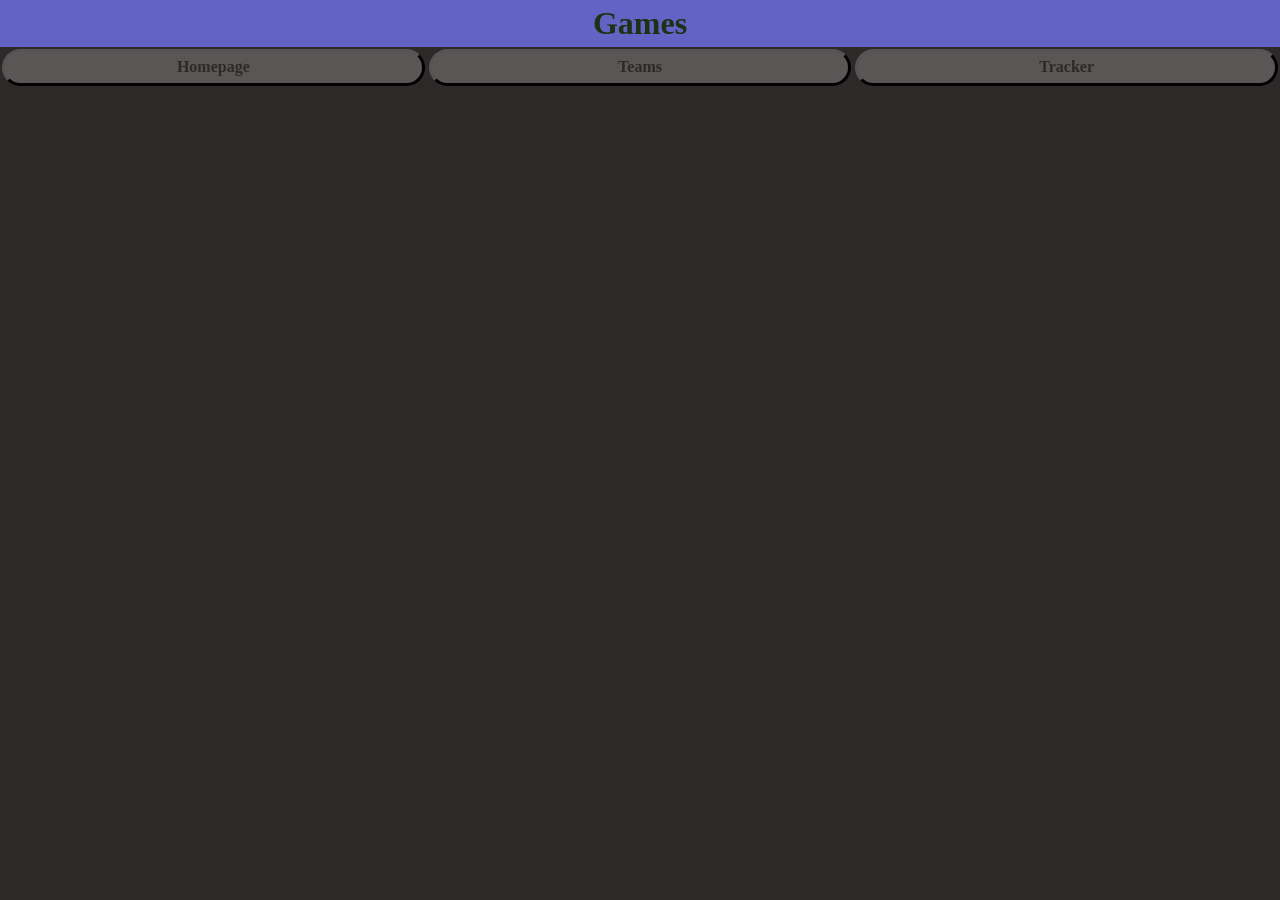
<file: games.html>
<!DOCTYPE html>
<html lang="en">
<head>
    <link rel="stylesheet" href="styles.css">
    <meta charset="UTF-8">
    <meta name="viewport" content="width=device-width, initial-scale=1.0">
    <title>Games</title>
</head>
<body>
    <h1 class="gamestitle">Games</h1>
        <div class="header">
            <a href="./index.html"> <strong>Homepage</strong></a>
            <a href="./teams.html"> <strong>Teams</strong> </a>
            <a href="./pokedex.html"> <strong>Tracker</strong></a>
        </div>
</body>
</html>
</file>
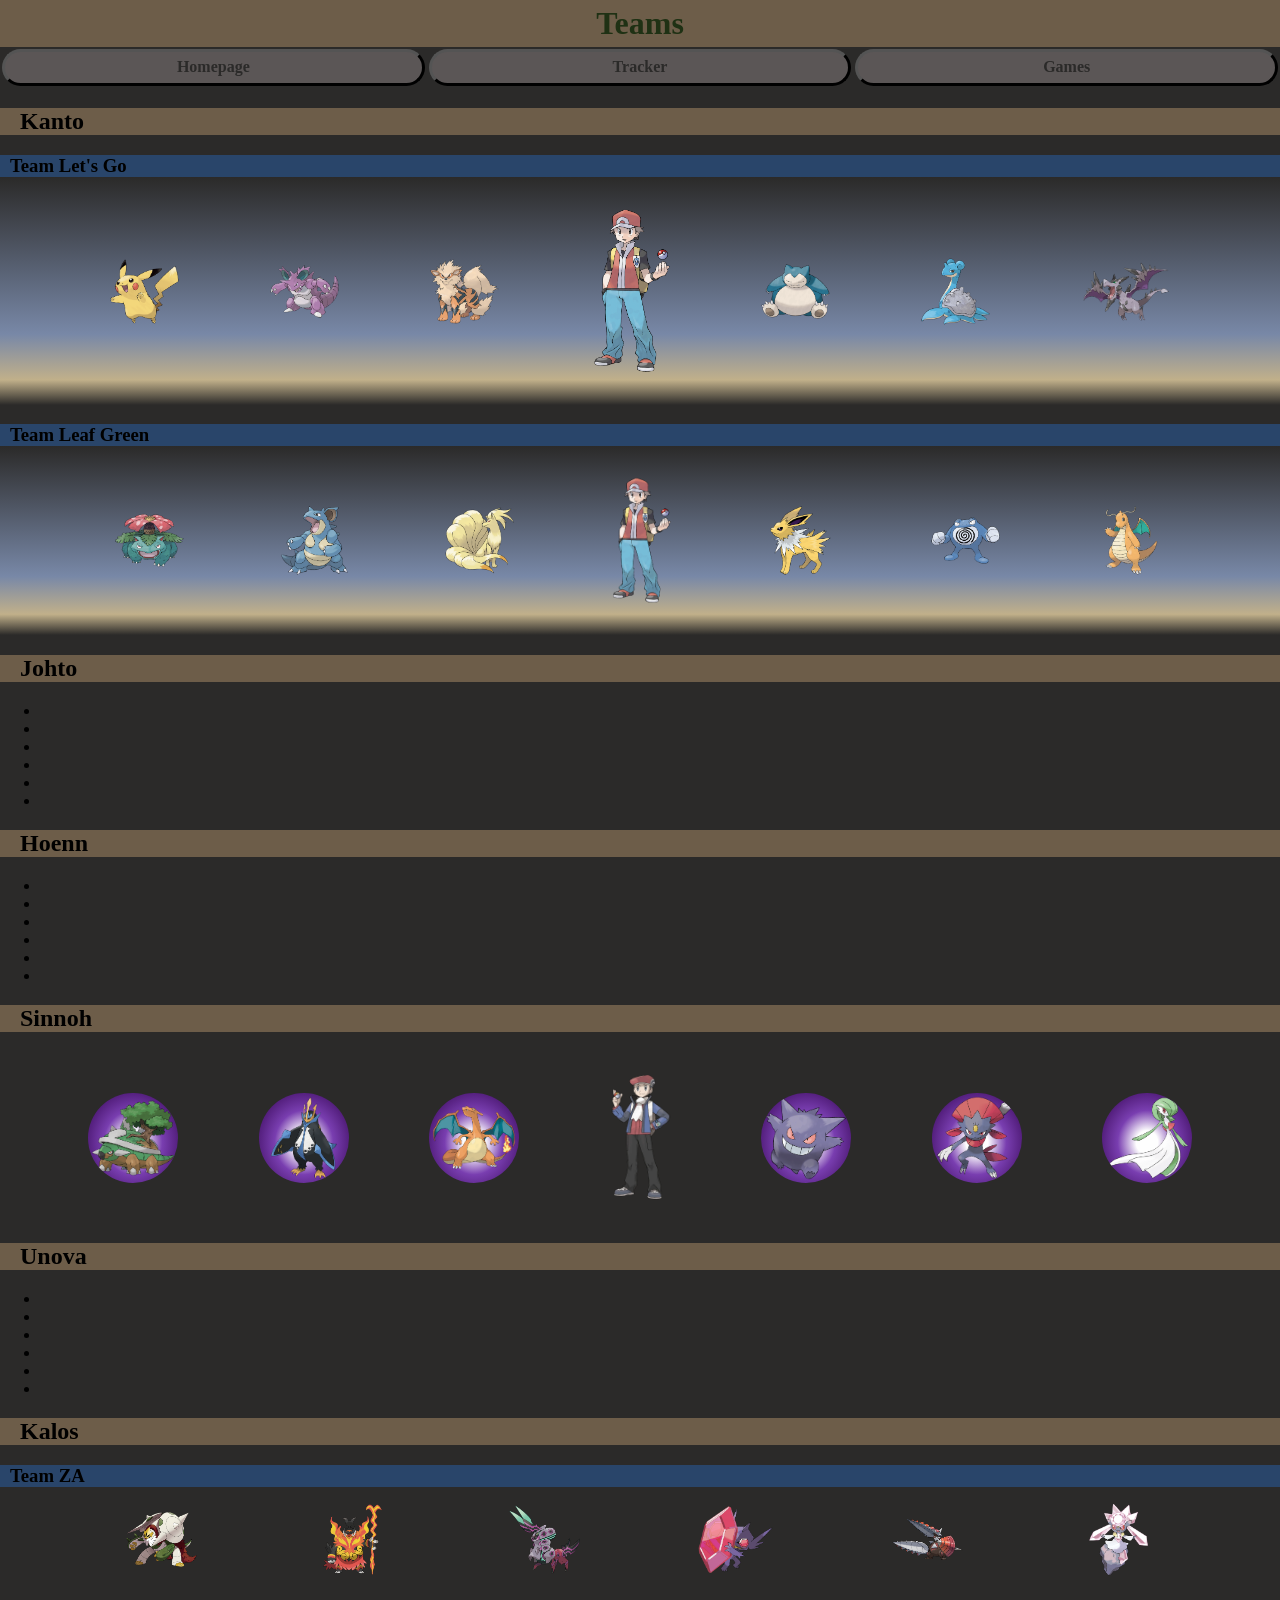
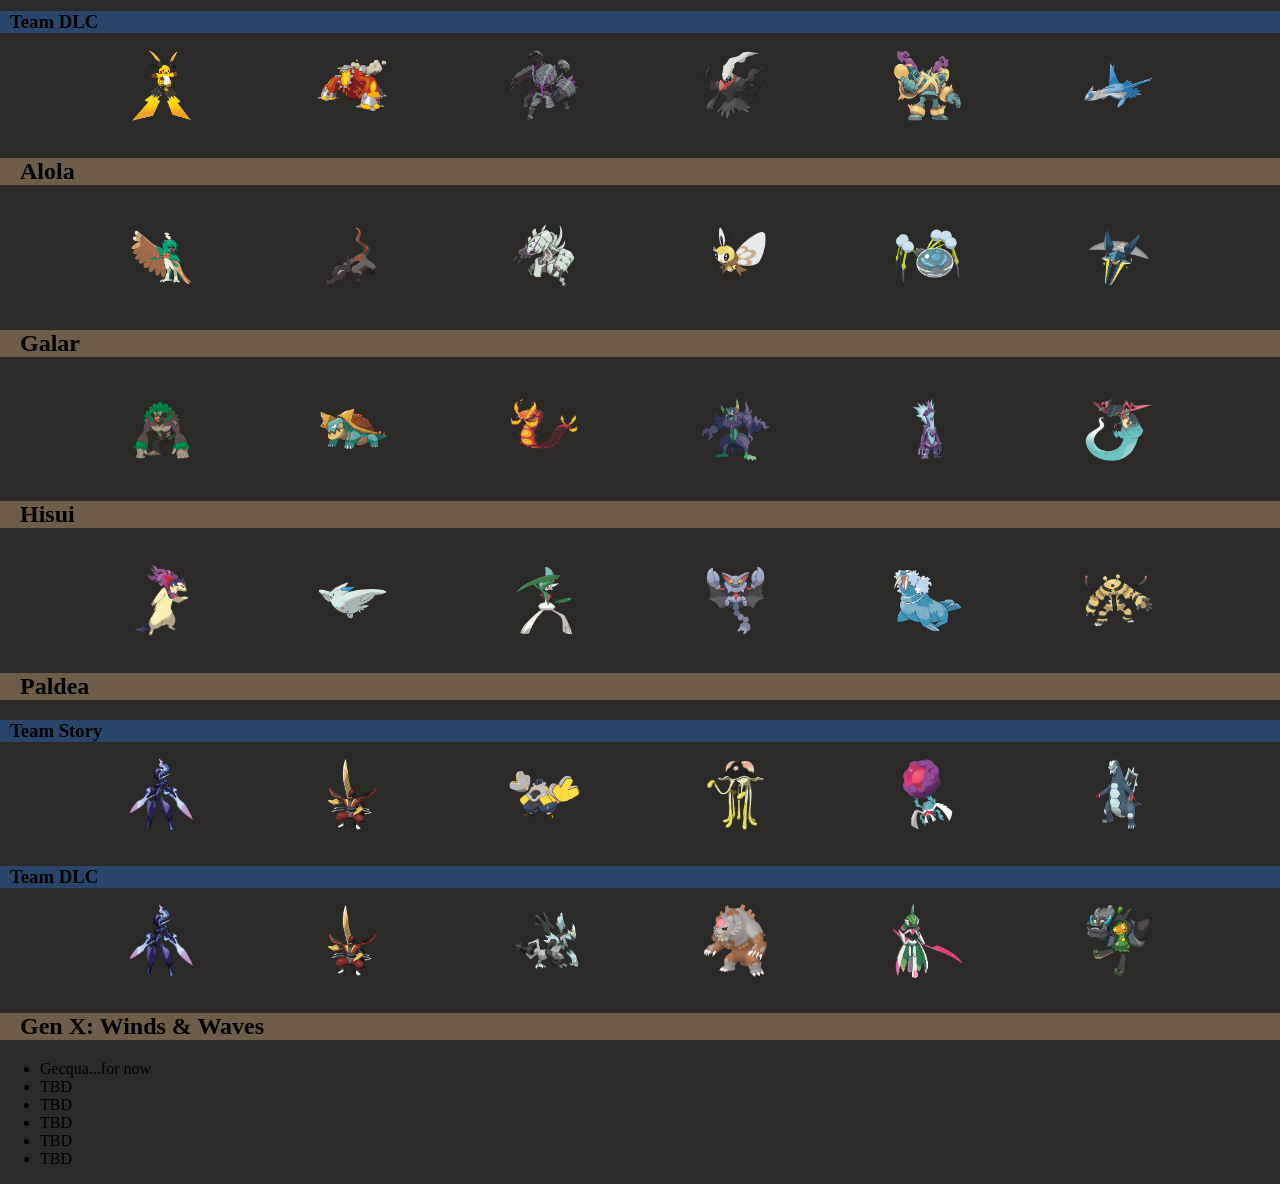
<file: teams.html>
<!DOCTYPE html>
<html lang="en">
<head>
    <link rel="stylesheet" href="styles.css">
    <meta charset="UTF-8">
    <meta name="viewport" content="width=device-width, initial-scale=1.0">
    <title>Teams</title>
</head>
<body>
    <h1 class="region">Teams</h1>
        <div class="header">
            <a href="./index.html"> <strong>Homepage</strong></a>
            <a href="./pokedex.html"> <strong>Tracker</strong></a>
            <a href="./games.html"> <strong>Games</strong> </a>
        </div>
        <h2>Kanto</h2>
                <h3>Team Let's Go</h3>
                    <div class="container item">             
                        <img src="./images/pikachu.png" height="75px" width="75px">
                        <img src="./images/nidoking.png" height="75px" width="75px">
                        <img src="./images/arcanine.png" height="75px" width="75px">
                        <img src="./images/red.png" height="auto" width="85px">
                        <img src="./images/snorlax.png" height="75px" width="75px">
                        <img src="./images/lapras.png" height="75px" width="75px">   
                        <img src="./images/mega-aerodactyl.png" height="95px" width="95px">
                    </div>   
                <h3>Team Leaf Green</h3>
                    <div class="container item">
                        <img src="./images/venusaur.png" height="75px">
                        <img src="./images/nidoqueen.png" height="75px" width="auto">
                        <img src="./images/ninetales.png" height="75px" width="auto">
                        <img src="./images/red.png" height="auto" width="65px">
                        <img src="./images/jolteon.png" height="75px" width="auto">
                        <img src="./images/poliwrath.png" height="75px" width="auto">
                        <img src="./images/dragonite.png" height="75px" width="auto">   
                    </div>
        <h2>Johto</h2>
            <ul>
                <li></li>
                <li></li>
                <li></li>
                <li></li>
                <li></li>
                <li></li>
            </ul>
        <h2>Hoenn</h2>
            <ul>
                <li></li>
                <li></li>
                <li></li>
                <li></li>
                <li></li>
                <li></li>
            </ul>
        <h2>Sinnoh</h2>
            <div class="container">
                <img src="./images/torterra.png" class="spotlight" height="75px" width="auto">
                <img src="./images/empoleon.png" class="spotlight" height="75px" width="auto">
                <img src="./images/charizard.png" class="spotlight" height="75px" width="auto">
                <div><img src="./images/Lucas_Platinum.webp" height="auto" width="80px"></div>
                <img src="./images/gengar.png" class="spotlight" height="75px" width="auto">
                <img src="./images/weavile.png" class="spotlight" height="75px" width="auto">   
                <img src="./images/gardevoir.png" class="spotlight" height="75px" width="auto">
            </div>
        <h2>Unova</h2>
            <ul>
                <li></li>
                <li></li>
                <li></li>
                <li></li>
                <li></li>
                <li></li>
            </ul>
        <h2>Kalos</h2>
                <h3>Team ZA</h3>
                    <div class="container">
                        <img src="./images/mega-chesnaught.png" height="75px" width="auto">
                        <img src="./images/mega-emboar.png" height="75px" width="auto">
                        <img src="./images/mega-scolipede.png" height="75px" width="auto">
                        <img src="./images/mega-sableye.png" height="75px" width="auto">
                        <img src="./images/mega-excadrill.png" height="75px" width="auto">   
                        <img src="./images/diancie.png" height="75px" width="auto">
                    </div>
                <h3>Team DLC</h3>
                    <div class="container">
                        <img src="./images/mega-raichu-x.png" height="75px" width="auto">
                        <img src="./images/mega-heatran.png" height="75px" width="auto">
                        <img src="./images/mega-golisopod.png" height="75px" width="auto">
                        <img src="./images/darkrai.png" height="75px" width="auto">
                        <img src="./images/mega-golurk.png" height="75px" width="auto">   
                        <img src="./images/latios.png" height="75px" width="auto">
                    </div>
        <h2>Alola</h2>
            <div class="container">
                <img src="./images/decidueye.png" height="75px" width="auto">
                <img src="./images/salandit.png" height="75px" width="auto">
                <img src="./images/golisopod.png" height="75px" width="auto">
                <img src="./images/ribombee.png" height="75px" width="auto">
                <img src="./images/araquanid.png" height="75px" width="auto">   
                <img src="./images/vikavolt.png" height="75px" width="auto">
            </div>
        <h2>Galar</h2>
            <div class="container">
                <img src="./images/rillaboom.png" height="75px" width="auto">
                <img src="./images/drednaw.png" height="75px" width="auto">
                <img src="./images/centiskorch.png" height="75px" width="auto">
                <img src="./images/grimmsnarl.png" height="75px" width="auto">
                <img src="./images/bass-toxtricity.png" height="75px" width="auto">   
                <img src="./images/dragapult.png" height="75px" width="auto">
            </div>
        <h2>Hisui</h2>
            <div class="container">
                <img src="./images/h-typhlosion.png" height="75px" width="auto">
                <img src="./images/togekiss.png" height="75px" width="auto">
                <img src="./images/gallade.png" height="75px" width="auto">
                <img src="./images/gliscor.png" height="75px" width="auto">
                <img src="./images/walrein.png" height="75px" width="auto">   
                <img src="./images/electivire.png" height="75px" width="auto">
            </div>
        <h2>Paldea</h2>
                <h3>Team Story</h3>
                    <div class="container">
                        <img src="./images/ceruledge.png" height="75px" width="auto">
                        <img src="./images/kingambit.png" height="75px" width="auto">
                        <img src="./images/iron-hands.png" height="75px" width="auto">
                        <img src="./images/toedscruel.png" height="75px" width="auto">
                        <img src="./images/rabsca.png" height="75px" width="auto">   
                        <img src="./images/baxcalibur.png" height="75px" width="auto">
                    </div>
                <h3>Team DLC</h3>
                    <div class="container">
                        <img src="./images/ceruledge.png" height="75px" width="auto">
                        <img src="./images/kingambit.png" height="75px" width="auto">
                        <img src="./images/black-kyurem.png" height="75px" width="auto">
                        <img src="./images/bloodmoon-ursaluna.png" height="75px" width="auto">
                        <img src="./images/iron-valiant.png" height="75px" width="auto">   
                        <img src="./images/ogerpon-rock.png" height="75px" width="auto">
                    </div>
        <h2>Gen X: Winds & Waves</h2>
            <ul>
                <li>Gecqua...for now</li>
                <li>TBD</li>
                <li>TBD</li>
                <li>TBD</li>
                <li>TBD</li>
                <li>TBD</li>
            </ul>

    
</body>
</html>
</file>
<file: styles.css>
/* styles.css */

.homepage {
    background-color: #c5d0c2;
}

body {
  margin: 0;
  padding: 0;
  background-color: #2b2a29;
}

h1 {
    background-color: rgb(64, 83, 54);
    color: #1f3114;
    text-align: center;
    border: 2px;
    padding: 5px 20px;
    margin-top: 0;
    margin-bottom: 0;
}

h2 {
    background: rgb(109, 93, 73);
    border: 4px saddlebrown;
    padding: 0 20px;
}

h3 {
    padding: 0 10px;
    background-color: #29456a;
    margin-bottom: 0;
}

p {
    padding: 2%;
}

button {
    border-radius: 25px;
    cursor: pointer;
    background-color: rgb(75, 74, 73);
}

/* header style start */

.header{
    display: flex;
    background-color: transparent;
}

a:hover{
    flex: 1;
    border-width: 3px;
    border-radius: 25px;
    margin: 2px;
    border-color: rgb(128, 112, 137);
    background-color: rgb(119, 119, 120);
    padding: 0.5%;
    text-align: center;
    text-decoration: none;
}

a:link, a:visited{
    color: #2b2a29;
}


div a{
    flex: 1;
    border-width: 3px;
    border-radius: 25px;
    margin: 2px;
    border-color: black;
    background-color: rgb(91, 86, 86);
    border-style: outset;
    padding: 0.5%;
    text-align: center;
    text-decoration: none;
}

/* header style stop*/

.region{
    background-color: rgb(109, 93, 73);
}

.trackertitle{
    background-color: rgb(108, 65, 108);
}

.gamestitle{
    background-color: rgb(99, 99, 198);
}

.container{
    display: flex;
    align-items: baseline;
    justify-content: space-evenly;
    gap: 8px;
    padding: 15px
}

.item{
    padding: 30px;
    background: #29456a;
    background: linear-gradient(
        180deg,
        #2b2a29 0%,
        #7888A7 69%,
        #C1B08A 89%,
        #2b2a29 100%
    );
}

.item:hover{
    padding: 30px;
    background: #29456a;
    background: linear-gradient(
        180deg,
        #29456A 0%,
        #7888A7 69%,
        #C1B08A 89%,
        #FEE281 100%
    );
}

.spotlight{
    border-radius: 100%;
    height: 10vmin;
    width: 10vmin;
    background: #FEFEFE;
    background: radial-gradient(
        ellipse at 50% 55%,
        #FEFEFE 17%,
        #793eb0 46%,
        #3c0b5d 88%
    );
}

img{
    flex-basis: 25px;
    align-self: center;
}

img:hover{
    cursor: pointer;
}

.unovabanner{
    background-color: black;
    color: white;
    font-family: 'Pixelify Sans';
}
.tocatchbanner{
    background-color: black;
    color: white;
    font-family: 'Pixelify Sans';
}

.BlackedOut{
    filter: brightness(0);
}


/* ShinyTracker specific*/


.halfSide{
    display: flex;
    flex-direction: row;
    gap: 8px;
   
}

.leftSide{
    display: flex;
    flex-direction: column;
    flex: 1 1;
    gap: 8px
}

.rightSide{
    display: flex;
    flex-direction: column;    
    flex: 0.3 1 auto;
    gap: 8px;
    margin-right: 5px;
}


.leftSide div{
    background: rgb(109, 107, 105);
    border: 4px solid #603f3f;
    border-radius: 20px;
}







.selectDex{
    display: flex;
    flex-direction: column;
    align-items: center;
    gap: 0px;
    margin: 7px 0 0 0;
}


.searchBtn{
    display: flex;
    flex-direction: column;
    align-items: center;
    gap: 0px;
}

.dexEntry{
    display: flex;
    flex-direction: column;
    gap: 8px
}

.dexEntry div{
    flex: auto;
    text-align: center;
    background: rgb(75, 74, 73);
    border: 4px solid rgb(89, 10, 10);
    height: 50px;
    flex: auto;
    border-radius: 20px;
}

.shinyCounter{
    text-align: center;
}





#dexcontainer{
    border: none;
    background-color: transparent;
    flex: auto;
}

.dexGrid {
    display: grid;
    grid-template-columns: repeat(6, 1fr);
    grid-template-rows: repeat(5, 1fr);
    gap: 8px;
    padding: 8px;
    background: rgb(109, 107, 105);
    border: 4px solid #603f3f;
    flex: auto;
    border-radius: 20px;
    }

.pokemonBox {
    aspect-ratio: 1 / 1;
    background: rgb(109, 107, 105);
    border: 4px solid rgb(89, 10, 10);
    flex: auto;
    border-radius: 100%;
    display: flex;
    align-items: center;
    justify-content: center;
    text-align: center;
    padding: 8px;
}

.pokemonBox:hover{
    border: 4px solid rgb(151, 113, 24);
}

.gridRange{
    text-align: center;
    background: rgb(109, 107, 105);
    border: 4px solid #603f3f;
    flex: auto;
    border-radius: 20px;
    margin: 7px 0;
    font-weight: bold;
}
















input{
    background-color: rgb(75, 74, 73);
}

select{
    background-color: rgb(75, 74, 73);
}


/*
var s=new CSSStyleSheet();s.replaceSync(".pkmnicon{background-image: var(--link-pokemonsheet);background-repeat: no-repeat;display: inline-block;width:44px;height:44px}.pkmnicon[data-dexid=\"0\"]{background-position: -0px -0px}.pkmnicon[data-dexid=\"1\"]{background-position: -44px -0px}.pkmnicon[data-dexid=\"2\"]{background-position: -88px -0px}.pkmnicon[data-dexid=\"3\"]{background-position: -132px -0px}.pkmnicon[data-dexid=\"4\"]{background-position: -176px -0px}.pkmnicon[data-dexid=\"5\"]{background-position: -220px -0px}.pkmnicon[data-dexid=\"6\"]{background-position: -264px -0px}.pkmnicon[data-dexid=\"7\"]{background-position: -308px -0px}.pkmnicon[data-dexid=\"8\"]{background-position: -352px -0px}.pkmnicon[data-dexid=\"9\"]{background-position: -396px -0px}.pkmnicon[data-dexid=\"10\"]{background-position: -440px -0px}.pkmnicon[data-dexid=\"11\"]{background-position: -484px -0px}.pkmnicon[data-dexid=\"12\"]{background-position: -528px -0px}.pkmnicon[data-dexid=\"13\"]{background-position: -572px -0px}.pkmnicon[data-dexid=\"14\"]{background-position: -616px -0px}.pkmnicon[data-dexid=\"15\"]{background-position: -660px -0px}.pkmnicon[data-dexid=\"16\"]{background-position: -704px -0px}.pkmnicon[data-dexid=\"17\"]{background-position: -748px -0px}.pkmnicon[data-dexid=\"18\"]{background-position: -792px -0px}.pkmnicon[data-dexid=\"19\"]{background-position: -836px -0px}.pkmnicon[data-dexid=\"20\"]{background-position: -880px -0px}.pkmnicon[data-dexid=\"21\"]{background-position: -924px -0px}.pkmnicon[data-dexid=\"22\"]{background-position: -968px -0px}.pkmnicon[data-dexid=\"23\"]{background-position: -1012px -0px}.pkmnicon[data-dexid=\"24\"]{background-position: -1056px -0px}.pkmnicon[data-dexid=\"25\"]{background-position: -1100px -0px}.pkmnicon[data-dexid=\"26\"]{background-position: -1144px -0px}.pkmnicon[data-dexid=\"27\"]{background-position: -1188px -0px}.pkmnicon[data-dexid=\"28\"]{background-position: -1232px -0px}.pkmnicon[data-dexid=\"29\"]{background-position: -1276px -0px}.pkmnicon[data-dexid=\"30\"]{background-position: -1320px -0px}.pkmnicon[data-dexid=\"31\"]{background-position: -1364px -0px}.pkmnicon[data-dexid=\"32\"]{background-position: -0px -44px}.pkmnicon[data-dexid=\"33\"]{background-position: -44px -44px}.pkmnicon[data-dexid=\"34\"]{background-position: -88px -44px}.pkmnicon[data-dexid=\"35\"]{background-position: -132px -44px}.pkmnicon[data-dexid=\"36\"]{background-position: -176px -44px}.pkmnicon[data-dexid=\"37\"]{background-position: -220px -44px}.pkmnicon[data-dexid=\"38\"]{background-position: -264px -44px}.pkmnicon[data-dexid=\"39\"]{background-position: -308px -44px}.pkmnicon[data-dexid=\"40\"]{background-position: -352px -44px}.pkmnicon[data-dexid=\"41\"]{background-position: -396px -44px}.pkmnicon[data-dexid=\"42\"]{background-position: -440px -44px}.pkmnicon[data-dexid=\"43\"]{background-position: -484px -44px}.pkmnicon[data-dexid=\"44\"]{background-position: -528px -44px}.pkmnicon[data-dexid=\"45\"]{background-position: -572px -44px}.pkmnicon[data-dexid=\"46\"]{background-position: -616px -44px}.pkmnicon[data-dexid=\"47\"]{background-position: -660px -44px}.pkmnicon[data-dexid=\"48\"]{background-position: -704px -44px}.pkmnicon[data-dexid=\"49\"]{background-position: -748px -44px}.pkmnicon[data-dexid=\"50\"]{background-position: -792px -44px}.pkmnicon[data-dexid=\"51\"]{background-position: -836px -44px}.pkmnicon[data-dexid=\"52\"]{background-position: -880px -44px}.pkmnicon[data-dexid=\"53\"]{background-position: -924px -44px}.pkmnicon[data-dexid=\"54\"]{background-position: -968px -44px}.pkmnicon[data-dexid=\"55\"]{background-position: -1012px -44px}.pkmnicon[data-dexid=\"56\"]{background-position: -1056px -44px}.pkmnicon[data-dexid=\"57\"]{background-position: -1100px -44px}.pkmnicon[data-dexid=\"58\"]{background-position: -1144px -44px}.pkmnicon[data-dexid=\"59\"]{background-position: -1188px -44px}.pkmnicon[data-dexid=\"60\"]{background-position: -1232px -44px}.pkmnicon[data-dexid=\"61\"]{background-position: -1276px -44px}.pkmnicon[data-dexid=\"62\"]{background-position: -1320px -44px}.pkmnicon[data-dexid=\"63\"]{background-position: -1364px -44px}.pkmnicon[data-dexid=\"64\"]{background-position: -0px -88px}.pkmnicon[data-dexid=\"65\"]{background-position: -44px -88px}.pkmnicon[data-dexid=\"66\"]{background-position: -88px -88px}.pkmnicon[data-dexid=\"67\"]{background-position: -132px -88px}.pkmnicon[data-dexid=\"68\"]{background-position: -176px -88px}.pkmnicon[data-dexid=\"69\"]{background-position: -220px -88px}.pkmnicon[data-dexid=\"70\"]{background-position: -264px -88px}.pkmnicon[data-dexid=\"71\"]{background-position: -308px -88px}.pkmnicon[data-dexid=\"72\"]{background-position: -352px -88px}.pkmnicon[data-dexid=\"73\"]{background-position: -396px -88px}.pkmnicon[data-dexid=\"74\"]{background-position: -440px -88px}.pkmnicon[data-dexid=\"75\"]{background-position: -484px -88px}.pkmnicon[data-dexid=\"76\"]{background-position: -528px -88px}.pkmnicon[data-dexid=\"77\"]{background-position: -572px -88px}.pkmnicon[data-dexid=\"78\"]{background-position: -616px -88px}.pkmnicon[data-dexid=\"79\"]{background-position: -660px -88px}.pkmnicon[data-dexid=\"80\"]{background-position: -704px -88px}.pkmnicon[data-dexid=\"81\"]{background-position: -748px -88px}.pkmnicon[data-dexid=\"82\"]{background-position: -792px -88px}.pkmnicon[data-dexid=\"83\"]{background-position: -836px -88px}.pkmnicon[data-dexid=\"84\"]{background-position: -880px -88px}.pkmnicon[data-dexid=\"85\"]{background-position: -924px -88px}.pkmnicon[data-dexid=\"86\"]{background-position: -968px -88px}.pkmnicon[data-dexid=\"87\"]{background-position: -1012px -88px}.pkmnicon[data-dexid=\"88\"]{background-position: -1056px -88px}.pkmnicon[data-dexid=\"89\"]{background-position: -1100px -88px}.pkmnicon[data-dexid=\"90\"]{background-position: -1144px -88px}.pkmnicon[data-dexid=\"91\"]{background-position: -1188px -88px}.pkmnicon[data-dexid=\"92\"]{background-position: -1232px -88px}.pkmnicon[data-dexid=\"93\"]{background-position: -1276px -88px}.pkmnicon[data-dexid=\"94\"]{background-position: -1320px -88px}.pkmnicon[data-dexid=\"95\"]{background-position: -1364px -88px}.pkmnicon[data-dexid=\"96\"]{background-position: -0px -132px}.pkmnicon[data-dexid=\"97\"]{background-position: -44px -132px}.pkmnicon[data-dexid=\"98\"]{background-position: -88px -132px}.pkmnicon[data-dexid=\"99\"]{background-position: -132px -132px}.pkmnicon[data-dexid=\"100\"]{background-position: -176px -132px}.pkmnicon[data-dexid=\"101\"]{background-position: -220px -132px}.pkmnicon[data-dexid=\"102\"]{background-position: -264px -132px}.pkmnicon[data-dexid=\"103\"]{background-position: -308px -132px}.pkmnicon[data-dexid=\"104\"]{background-position: -352px -132px}.pkmnicon[data-dexid=\"105\"]{background-position: -396px -132px}.pkmnicon[data-dexid=\"106\"]{background-position: -440px -132px}.pkmnicon[data-dexid=\"107\"]{background-position: -484px -132px}.pkmnicon[data-dexid=\"108\"]{background-position: -528px -132px}.pkmnicon[data-dexid=\"109\"]{background-position: -572px -132px}.pkmnicon[data-dexid=\"110\"]{background-position: -616px -132px}.pkmnicon[data-dexid=\"111\"]{background-position: -660px -132px}.pkmnicon[data-dexid=\"112\"]{background-position: -704px -132px}.pkmnicon[data-dexid=\"113\"]{background-position: -748px -132px}.pkmnicon[data-dexid=\"114\"]{background-position: -792px -132px}.pkmnicon[data-dexid=\"115\"]{background-position: -836px -132px}.pkmnicon[data-dexid=\"116\"]{background-position: -880px -132px}.pkmnicon[data-dexid=\"117\"]{background-position: -924px -132px}.pkmnicon[data-dexid=\"118\"]{background-position: -968px -132px}.pkmnicon[data-dexid=\"119\"]{background-position: -1012px -132px}.pkmnicon[data-dexid=\"120\"]{background-position: -1056px -132px}.pkmnicon[data-dexid=\"121\"]{background-position: -1100px -132px}.pkmnicon[data-dexid=\"122\"]{background-position: -1144px -132px}.pkmnicon[data-dexid=\"123\"]{background-position: -1188px -132px}.pkmnicon[data-dexid=\"124\"]{background-position: -1232px -132px}.pkmnicon[data-dexid=\"125\"]{background-position: -1276px -132px}.pkmnicon[data-dexid=\"126\"]{background-position: -1320px -132px}.pkmnicon[data-dexid=\"127\"]{background-position: -1364px -132px}.pkmnicon[data-dexid=\"128\"]{background-position: -0px -176px}.pkmnicon[data-dexid=\"129\"]{background-position: -44px -176px}.pkmnicon[data-dexid=\"130\"]{background-position: -88px -176px}.pkmnicon[data-dexid=\"131\"]{background-position: -132px -176px}.pkmnicon[data-dexid=\"132\"]{background-position: -176px -176px}.pkmnicon[data-dexid=\"133\"]{background-position: -220px -176px}.pkmnicon[data-dexid=\"134\"]{background-position: -264px -176px}.pkmnicon[data-dexid=\"135\"]{background-position: -308px -176px}.pkmnicon[data-dexid=\"136\"]{background-position: -352px -176px}.pkmnicon[data-dexid=\"137\"]{background-position: -396px -176px}.pkmnicon[data-dexid=\"138\"]{background-position: -440px -176px}.pkmnicon[data-dexid=\"139\"]{background-position: -484px -176px}.pkmnicon[data-dexid=\"140\"]{background-position: -528px -176px}.pkmnicon[data-dexid=\"141\"]{background-position: -572px -176px}.pkmnicon[data-dexid=\"142\"]{background-position: -616px -176px}.pkmnicon[data-dexid=\"143\"]{background-position: -660px -176px}.pkmnicon[data-dexid=\"144\"]{background-position: -704px -176px}.pkmnicon[data-dexid=\"145\"]{background-position: -748px -176px}.pkmnicon[data-dexid=\"146\"]{background-position: -792px -176px}.pkmnicon[data-dexid=\"147\"]{background-position: -836px -176px}.pkmnicon[data-dexid=\"148\"]{background-position: -880px -176px}.pkmnicon[data-dexid=\"149\"]{background-position: -924px -176px}.pkmnicon[data-dexid=\"150\"]{background-position: -968px -176px}.pkmnicon[data-dexid=\"151\"]{background-position: -1012px -176px}.pkmnicon[data-dexid=\"152\"]{background-position: -1056px -176px}.pkmnicon[data-dexid=\"153\"]{background-position: -1100px -176px}.pkmnicon[data-dexid=\"154\"]{background-position: -1144px -176px}.pkmnicon[data-dexid=\"155\"]{background-position: -1188px -176px}.pkmnicon[data-dexid=\"156\"]{background-position: -1232px -176px}.pkmnicon[data-dexid=\"157\"]{background-position: -1276px -176px}.pkmnicon[data-dexid=\"158\"]{background-position: -1320px -176px}.pkmnicon[data-dexid=\"159\"]{background-position: -1364px -176px}.pkmnicon[data-dexid=\"160\"]{background-position: -0px -220px}.pkmnicon[data-dexid=\"161\"]{background-position: -44px -220px}.pkmnicon[data-dexid=\"162\"]{background-position: -88px -220px}.pkmnicon[data-dexid=\"163\"]{background-position: -132px -220px}.pkmnicon[data-dexid=\"164\"]{background-position: -176px -220px}.pkmnicon[data-dexid=\"165\"]{background-position: -220px -220px}.pkmnicon[data-dexid=\"166\"]{background-position: -264px -220px}.pkmnicon[data-dexid=\"167\"]{background-position: -308px -220px}.pkmnicon[data-dexid=\"168\"]{background-position: -352px -220px}.pkmnicon[data-dexid=\"169\"]{background-position: -396px -220px}.pkmnicon[data-dexid=\"170\"]{background-position: -440px -220px}.pkmnicon[data-dexid=\"171\"]{background-position: -484px -220px}.pkmnicon[data-dexid=\"172\"]{background-position: -528px -220px}.pkmnicon[data-dexid=\"173\"]{background-position: -572px -220px}.pkmnicon[data-dexid=\"174\"]{background-position: -616px -220px}.pkmnicon[data-dexid=\"175\"]{background-position: -660px -220px}.pkmnicon[data-dexid=\"176\"]{background-position: -704px -220px}.pkmnicon[data-dexid=\"177\"]{background-position: -748px -220px}.pkmnicon[data-dexid=\"178\"]{background-position: -792px -220px}.pkmnicon[data-dexid=\"179\"]{background-position: -836px -220px}.pkmnicon[data-dexid=\"180\"]{background-position: -880px -220px}.pkmnicon[data-dexid=\"181\"]{background-position: -924px -220px}.pkmnicon[data-dexid=\"182\"]{background-position: -968px -220px}.pkmnicon[data-dexid=\"183\"]{background-position: -1012px -220px}.pkmnicon[data-dexid=\"184\"]{background-position: -1056px -220px}.pkmnicon[data-dexid=\"185\"]{background-position: -1100px -220px}.pkmnicon[data-dexid=\"186\"]{background-position: -1144px -220px}.pkmnicon[data-dexid=\"187\"]{background-position: -1188px -220px}.pkmnicon[data-dexid=\"188\"]{background-position: -1232px -220px}.pkmnicon[data-dexid=\"189\"]{background-position: -1276px -220px}.pkmnicon[data-dexid=\"190\"]{background-position: -1320px -220px}.pkmnicon[data-dexid=\"191\"]{background-position: -1364px -220px}.pkmnicon[data-dexid=\"192\"]{background-position: -0px -264px}.pkmnicon[data-dexid=\"193\"]{background-position: -44px -264px}.pkmnicon[data-dexid=\"194\"]{background-position: -88px -264px}.pkmnicon[data-dexid=\"195\"]{background-position: -132px -264px}.pkmnicon[data-dexid=\"196\"]{background-position: -176px -264px}.pkmnicon[data-dexid=\"197\"]{background-position: -220px -264px}.pkmnicon[data-dexid=\"198\"]{background-position: -264px -264px}.pkmnicon[data-dexid=\"199\"]{background-position: -308px -264px}.pkmnicon[data-dexid=\"200\"]{background-position: -352px -264px}.pkmnicon[data-dexid=\"201\"]{background-position: -396px -264px}.pkmnicon[data-dexid=\"202\"]{background-position: -440px -264px}.pkmnicon[data-dexid=\"203\"]{background-position: -484px -264px}.pkmnicon[data-dexid=\"204\"]{background-position: -528px -264px}.pkmnicon[data-dexid=\"205\"]{background-position: -572px -264px}.pkmnicon[data-dexid=\"206\"]{background-position: -616px -264px}.pkmnicon[data-dexid=\"207\"]{background-position: -660px -264px}.pkmnicon[data-dexid=\"208\"]{background-position: -704px -264px}.pkmnicon[data-dexid=\"209\"]{background-position: -748px -264px}.pkmnicon[data-dexid=\"210\"]{background-position: -792px -264px}.pkmnicon[data-dexid=\"211\"]{background-position: -836px -264px}.pkmnicon[data-dexid=\"212\"]{background-position: -880px -264px}.pkmnicon[data-dexid=\"213\"]{background-position: -924px -264px}.pkmnicon[data-dexid=\"214\"]{background-position: -968px -264px}.pkmnicon[data-dexid=\"215\"]{background-position: -1012px -264px}.pkmnicon[data-dexid=\"216\"]{background-position: -1056px -264px}.pkmnicon[data-dexid=\"217\"]{background-position: -1100px -264px}.pkmnicon[data-dexid=\"218\"]{background-position: -1144px -264px}.pkmnicon[data-dexid=\"219\"]{background-position: -1188px -264px}.pkmnicon[data-dexid=\"220\"]{background-position: -1232px -264px}.pkmnicon[data-dexid=\"221\"]{background-position: -1276px -264px}.pkmnicon[data-dexid=\"222\"]{background-position: -1320px -264px}.pkmnicon[data-dexid=\"223\"]{background-position: -1364px -264px}.pkmnicon[data-dexid=\"224\"]{background-position: -0px -308px}.pkmnicon[data-dexid=\"225\"]{background-position: -44px -308px}.pkmnicon[data-dexid=\"226\"]{background-position: -88px -308px}.pkmnicon[data-dexid=\"227\"]{background-position: -132px -308px}.pkmnicon[data-dexid=\"228\"]{background-position: -176px -308px}.pkmnicon[data-dexid=\"229\"]{background-position: -220px -308px}.pkmnicon[data-dexid=\"230\"]{background-position: -264px -308px}.pkmnicon[data-dexid=\"231\"]{background-position: -308px -308px}.pkmnicon[data-dexid=\"232\"]{background-position: -352px -308px}.pkmnicon[data-dexid=\"233\"]{background-position: -396px -308px}.pkmnicon[data-dexid=\"234\"]{background-position: -440px -308px}.pkmnicon[data-dexid=\"235\"]{background-position: -484px -308px}.pkmnicon[data-dexid=\"236\"]{background-position: -528px -308px}.pkmnicon[data-dexid=\"237\"]{background-position: -572px -308px}.pkmnicon[data-dexid=\"238\"]{background-position: -616px -308px}.pkmnicon[data-dexid=\"239\"]{background-position: -660px -308px}.pkmnicon[data-dexid=\"240\"]{background-position: -704px -308px}.pkmnicon[data-dexid=\"241\"]{background-position: -748px -308px}.pkmnicon[data-dexid=\"242\"]{background-position: -792px -308px}.pkmnicon[data-dexid=\"243\"]{background-position: -836px -308px}.pkmnicon[data-dexid=\"244\"]{background-position: -880px -308px}.pkmnicon[data-dexid=\"245\"]{background-position: -924px -308px}.pkmnicon[data-dexid=\"246\"]{background-position: -968px -308px}.pkmnicon[data-dexid=\"247\"]{background-position: -1012px -308px}.pkmnicon[data-dexid=\"248\"]{background-position: -1056px -308px}.pkmnicon[data-dexid=\"249\"]{background-position: -1100px -308px}.pkmnicon[data-dexid=\"250\"]{background-position: -1144px -308px}.pkmnicon[data-dexid=\"251\"]{background-position: -1188px -308px}.pkmnicon[data-dexid=\"252\"]{background-position: -1232px -308px}.pkmnicon[data-dexid=\"253\"]{background-position: -1276px -308px}.pkmnicon[data-dexid=\"254\"]{background-position: -1320px -308px}.pkmnicon[data-dexid=\"255\"]{background-position: -1364px -308px}.pkmnicon[data-dexid=\"256\"]{background-position: -0px -352px}.pkmnicon[data-dexid=\"257\"]{background-position: -44px -352px}.pkmnicon[data-dexid=\"258\"]{background-position: -88px -352px}.pkmnicon[data-dexid=\"259\"]{background-position: -132px -352px}.pkmnicon[data-dexid=\"260\"]{background-position: -176px -352px}.pkmnicon[data-dexid=\"261\"]{background-position: -220px -352px}.pkmnicon[data-dexid=\"262\"]{background-position: -264px -352px}.pkmnicon[data-dexid=\"263\"]{background-position: -308px -352px}.pkmnicon[data-dexid=\"264\"]{background-position: -352px -352px}.pkmnicon[data-dexid=\"265\"]{background-position: -396px -352px}.pkmnicon[data-dexid=\"266\"]{background-position: -440px -352px}.pkmnicon[data-dexid=\"267\"]{background-position: -484px -352px}.pkmnicon[data-dexid=\"268\"]{background-position: -528px -352px}.pkmnicon[data-dexid=\"269\"]{background-position: -572px -352px}.pkmnicon[data-dexid=\"270\"]{background-position: -616px -352px}.pkmnicon[data-dexid=\"271\"]{background-position: -660px -352px}.pkmnicon[data-dexid=\"272\"]{background-position: -704px -352px}.pkmnicon[data-dexid=\"273\"]{background-position: -748px -352px}.pkmnicon[data-dexid=\"274\"]{background-position: -792px -352px}.pkmnicon[data-dexid=\"275\"]{background-position: -836px -352px}.pkmnicon[data-dexid=\"276\"]{background-position: -880px -352px}.pkmnicon[data-dexid=\"277\"]{background-position: -924px -352px}.pkmnicon[data-dexid=\"278\"]{background-position: -968px -352px}.pkmnicon[data-dexid=\"279\"]{background-position: -1012px -352px}.pkmnicon[data-dexid=\"280\"]{background-position: -1056px -352px}.pkmnicon[data-dexid=\"281\"]{background-position: -1100px -352px}.pkmnicon[data-dexid=\"282\"]{background-position: -1144px -352px}.pkmnicon[data-dexid=\"283\"]{background-position: -1188px -352px}.pkmnicon[data-dexid=\"284\"]{background-position: -1232px -352px}.pkmnicon[data-dexid=\"285\"]{background-position: -1276px -352px}.pkmnicon[data-dexid=\"286\"]{background-position: -1320px -352px}.pkmnicon[data-dexid=\"287\"]{background-position: -1364px -352px}.pkmnicon[data-dexid=\"288\"]{background-position: -0px -396px}.pkmnicon[data-dexid=\"289\"]{background-position: -44px -396px}.pkmnicon[data-dexid=\"290\"]{background-position: -88px -396px}.pkmnicon[data-dexid=\"291\"]{background-position: -132px -396px}.pkmnicon[data-dexid=\"292\"]{background-position: -176px -396px}.pkmnicon[data-dexid=\"293\"]{background-position: -220px -396px}.pkmnicon[data-dexid=\"294\"]{background-position: -264px -396px}.pkmnicon[data-dexid=\"295\"]{background-position: -308px -396px}.pkmnicon[data-dexid=\"296\"]{background-position: -352px -396px}.pkmnicon[data-dexid=\"297\"]{background-position: -396px -396px}.pkmnicon[data-dexid=\"298\"]{background-position: -440px -396px}.pkmnicon[data-dexid=\"299\"]{background-position: -484px -396px}.pkmnicon[data-dexid=\"300\"]{background-position: -528px -396px}.pkmnicon[data-dexid=\"301\"]{background-position: -572px -396px}.pkmnicon[data-dexid=\"302\"]{background-position: -616px -396px}.pkmnicon[data-dexid=\"303\"]{background-position: -660px -396px}.pkmnicon[data-dexid=\"304\"]{background-position: -704px -396px}.pkmnicon[data-dexid=\"305\"]{background-position: -748px -396px}.pkmnicon[data-dexid=\"306\"]{background-position: -792px -396px}.pkmnicon[data-dexid=\"307\"]{background-position: -836px -396px}.pkmnicon[data-dexid=\"308\"]{background-position: -880px -396px}.pkmnicon[data-dexid=\"309\"]{background-position: -924px -396px}.pkmnicon[data-dexid=\"310\"]{background-position: -968px -396px}.pkmnicon[data-dexid=\"311\"]{background-position: -1012px -396px}.pkmnicon[data-dexid=\"312\"]{background-position: -1056px -396px}.pkmnicon[data-dexid=\"313\"]{background-position: -1100px -396px}.pkmnicon[data-dexid=\"314\"]{background-position: -1144px -396px}.pkmnicon[data-dexid=\"315\"]{background-position: -1188px -396px}.pkmnicon[data-dexid=\"316\"]{background-position: -1232px -396px}.pkmnicon[data-dexid=\"317\"]{background-position: -1276px -396px}.pkmnicon[data-dexid=\"318\"]{background-position: -1320px -396px}.pkmnicon[data-dexid=\"319\"]{background-position: -1364px -396px}.pkmnicon[data-dexid=\"320\"]{background-position: -0px -440px}.pkmnicon[data-dexid=\"321\"]{background-position: -44px -440px}.pkmnicon[data-dexid=\"322\"]{background-position: -88px -440px}.pkmnicon[data-dexid=\"323\"]{background-position: -132px -440px}.pkmnicon[data-dexid=\"324\"]{background-position: -176px -440px}.pkmnicon[data-dexid=\"325\"]{background-position: -220px -440px}.pkmnicon[data-dexid=\"326\"]{background-position: -264px -440px}.pkmnicon[data-dexid=\"327\"]{background-position: -308px -440px}.pkmnicon[data-dexid=\"328\"]{background-position: -352px -440px}.pkmnicon[data-dexid=\"329\"]{background-position: -396px -440px}.pkmnicon[data-dexid=\"330\"]{background-position: -440px -440px}.pkmnicon[data-dexid=\"331\"]{background-position: -484px -440px}.pkmnicon[data-dexid=\"332\"]{background-position: -528px -440px}.pkmnicon[data-dexid=\"333\"]{background-position: -572px -440px}.pkmnicon[data-dexid=\"334\"]{background-position: -616px -440px}.pkmnicon[data-dexid=\"335\"]{background-position: -660px -440px}.pkmnicon[data-dexid=\"336\"]{background-position: -704px -440px}.pkmnicon[data-dexid=\"337\"]{background-position: -748px -440px}.pkmnicon[data-dexid=\"338\"]{background-position: -792px -440px}.pkmnicon[data-dexid=\"339\"]{background-position: -836px -440px}.pkmnicon[data-dexid=\"340\"]{background-position: -880px -440px}.pkmnicon[data-dexid=\"341\"]{background-position: -924px -440px}.pkmnicon[data-dexid=\"342\"]{background-position: -968px -440px}.pkmnicon[data-dexid=\"343\"]{background-position: -1012px -440px}.pkmnicon[data-dexid=\"344\"]{background-position: -1056px -440px}.pkmnicon[data-dexid=\"345\"]{background-position: -1100px -440px}.pkmnicon[data-dexid=\"346\"]{background-position: -1144px -440px}.pkmnicon[data-dexid=\"347\"]{background-position: -1188px -440px}.pkmnicon[data-dexid=\"348\"]{background-position: -1232px -440px}.pkmnicon[data-dexid=\"349\"]{background-position: -1276px -440px}.pkmnicon[data-dexid=\"350\"]{background-position: -1320px -440px}.pkmnicon[data-dexid=\"351\"]{background-position: -1364px -440px}.pkmnicon[data-dexid=\"352\"]{background-position: -0px -484px}.pkmnicon[data-dexid=\"353\"]{background-position: -44px -484px}.pkmnicon[data-dexid=\"354\"]{background-position: -88px -484px}.pkmnicon[data-dexid=\"355\"]{background-position: -132px -484px}.pkmnicon[data-dexid=\"356\"]{background-position: -176px -484px}.pkmnicon[data-dexid=\"357\"]{background-position: -220px -484px}.pkmnicon[data-dexid=\"358\"]{background-position: -264px -484px}.pkmnicon[data-dexid=\"359\"]{background-position: -308px -484px}.pkmnicon[data-dexid=\"360\"]{background-position: -352px -484px}.pkmnicon[data-dexid=\"361\"]{background-position: -396px -484px}.pkmnicon[data-dexid=\"362\"]{background-position: -440px -484px}.pkmnicon[data-dexid=\"363\"]{background-position: -484px -484px}.pkmnicon[data-dexid=\"364\"]{background-position: -528px -484px}.pkmnicon[data-dexid=\"365\"]{background-position: -572px -484px}.pkmnicon[data-dexid=\"366\"]{background-position: -616px -484px}.pkmnicon[data-dexid=\"367\"]{background-position: -660px -484px}.pkmnicon[data-dexid=\"368\"]{background-position: -704px -484px}.pkmnicon[data-dexid=\"369\"]{background-position: -748px -484px}.pkmnicon[data-dexid=\"370\"]{background-position: -792px -484px}.pkmnicon[data-dexid=\"371\"]{background-position: -836px -484px}.pkmnicon[data-dexid=\"372\"]{background-position: -880px -484px}.pkmnicon[data-dexid=\"373\"]{background-position: -924px -484px}.pkmnicon[data-dexid=\"374\"]{background-position: -968px -484px}.pkmnicon[data-dexid=\"375\"]{background-position: -1012px -484px}.pkmnicon[data-dexid=\"376\"]{background-position: -1056px -484px}.pkmnicon[data-dexid=\"377\"]{background-position: -1100px -484px}.pkmnicon[data-dexid=\"378\"]{background-position: -1144px -484px}.pkmnicon[data-dexid=\"379\"]{background-position: -1188px -484px}.pkmnicon[data-dexid=\"380\"]{background-position: -1232px -484px}.pkmnicon[data-dexid=\"381\"]{background-position: -1276px -484px}.pkmnicon[data-dexid=\"382\"]{background-position: -1320px -484px}.pkmnicon[data-dexid=\"383\"]{background-position: -1364px -484px}.pkmnicon[data-dexid=\"384\"]{background-position: -0px -528px}.pkmnicon[data-dexid=\"385\"]{background-position: -44px -528px}.pkmnicon[data-dexid=\"386\"]{background-position: -88px -528px}.pkmnicon[data-dexid=\"387\"]{background-position: -132px -528px}.pkmnicon[data-dexid=\"388\"]{background-position: -176px -528px}.pkmnicon[data-dexid=\"389\"]{background-position: -220px -528px}.pkmnicon[data-dexid=\"390\"]{background-position: -264px -528px}.pkmnicon[data-dexid=\"391\"]{background-position: -308px -528px}.pkmnicon[data-dexid=\"392\"]{background-position: -352px -528px}.pkmnicon[data-dexid=\"393\"]{background-position: -396px -528px}.pkmnicon[data-dexid=\"394\"]{background-position: -440px -528px}.pkmnicon[data-dexid=\"395\"]{background-position: -484px -528px}.pkmnicon[data-dexid=\"396\"]{background-position: -528px -528px}.pkmnicon[data-dexid=\"397\"]{background-position: -572px -528px}.pkmnicon[data-dexid=\"398\"]{background-position: -616px -528px}.pkmnicon[data-dexid=\"399\"]{background-position: -660px -528px}.pkmnicon[data-dexid=\"400\"]{background-position: -704px -528px}.pkmnicon[data-dexid=\"401\"]{background-position: -748px -528px}.pkmnicon[data-dexid=\"402\"]{background-position: -792px -528px}.pkmnicon[data-dexid=\"403\"]{background-position: -836px -528px}.pkmnicon[data-dexid=\"404\"]{background-position: -880px -528px}.pkmnicon[data-dexid=\"405\"]{background-position: -924px -528px}.pkmnicon[data-dexid=\"406\"]{background-position: -968px -528px}.pkmnicon[data-dexid=\"407\"]{background-position: -1012px -528px}.pkmnicon[data-dexid=\"408\"]{background-position: -1056px -528px}.pkmnicon[data-dexid=\"409\"]{background-position: -1100px -528px}.pkmnicon[data-dexid=\"410\"]{background-position: -1144px -528px}.pkmnicon[data-dexid=\"411\"]{background-position: -1188px -528px}.pkmnicon[data-dexid=\"412\"]{background-position: -1232px -528px}.pkmnicon[data-dexid=\"413\"]{background-position: -1276px -528px}.pkmnicon[data-dexid=\"414\"]{background-position: -1320px -528px}.pkmnicon[data-dexid=\"415\"]{background-position: -1364px -528px}.pkmnicon[data-dexid=\"416\"]{background-position: -0px -572px}.pkmnicon[data-dexid=\"417\"]{background-position: -44px -572px}.pkmnicon[data-dexid=\"418\"]{background-position: -88px -572px}.pkmnicon[data-dexid=\"419\"]{background-position: -132px -572px}.pkmnicon[data-dexid=\"420\"]{background-position: -176px -572px}.pkmnicon[data-dexid=\"421\"]{background-position: -220px -572px}.pkmnicon[data-dexid=\"422\"]{background-position: -264px -572px}.pkmnicon[data-dexid=\"423\"]{background-position: -308px -572px}.pkmnicon[data-dexid=\"424\"]{background-position: -352px -572px}.pkmnicon[data-dexid=\"425\"]{background-position: -396px -572px}.pkmnicon[data-dexid=\"426\"]{background-position: -440px -572px}.pkmnicon[data-dexid=\"427\"]{background-position: -484px -572px}.pkmnicon[data-dexid=\"428\"]{background-position: -528px -572px}.pkmnicon[data-dexid=\"429\"]{background-position: -572px -572px}.pkmnicon[data-dexid=\"430\"]{background-position: -616px -572px}.pkmnicon[data-dexid=\"431\"]{background-position: -660px -572px}.pkmnicon[data-dexid=\"432\"]{background-position: -704px -572px}.pkmnicon[data-dexid=\"433\"]{background-position: -748px -572px}.pkmnicon[data-dexid=\"434\"]{background-position: -792px -572px}.pkmnicon[data-dexid=\"435\"]{background-position: -836px -572px}.pkmnicon[data-dexid=\"436\"]{background-position: -880px -572px}.pkmnicon[data-dexid=\"437\"]{background-position: -924px -572px}.pkmnicon[data-dexid=\"438\"]{background-position: -968px -572px}.pkmnicon[data-dexid=\"439\"]{background-position: -1012px -572px}.pkmnicon[data-dexid=\"440\"]{background-position: -1056px -572px}.pkmnicon[data-dexid=\"441\"]{background-position: -1100px -572px}.pkmnicon[data-dexid=\"442\"]{background-position: -1144px -572px}.pkmnicon[data-dexid=\"443\"]{background-position: -1188px -572px}.pkmnicon[data-dexid=\"444\"]{background-position: -1232px -572px}.pkmnicon[data-dexid=\"445\"]{background-position: -1276px -572px}.pkmnicon[data-dexid=\"446\"]{background-position: -1320px -572px}.pkmnicon[data-dexid=\"447\"]{background-position: -1364px -572px}.pkmnicon[data-dexid=\"448\"]{background-position: -0px -616px}.pkmnicon[data-dexid=\"449\"]{background-position: -44px -616px}.pkmnicon[data-dexid=\"450\"]{background-position: -88px -616px}.pkmnicon[data-dexid=\"451\"]{background-position: -132px -616px}.pkmnicon[data-dexid=\"452\"]{background-position: -176px -616px}.pkmnicon[data-dexid=\"453\"]{background-position: -220px -616px}.pkmnicon[data-dexid=\"454\"]{background-position: -264px -616px}.pkmnicon[data-dexid=\"455\"]{background-position: -308px -616px}.pkmnicon[data-dexid=\"456\"]{background-position: -352px -616px}.pkmnicon[data-dexid=\"457\"]{background-position: -396px -616px}.pkmnicon[data-dexid=\"458\"]{background-position: -440px -616px}.pkmnicon[data-dexid=\"459\"]{background-position: -484px -616px}.pkmnicon[data-dexid=\"460\"]{background-position: -528px -616px}.pkmnicon[data-dexid=\"461\"]{background-position: -572px -616px}.pkmnicon[data-dexid=\"462\"]{background-position: -616px -616px}.pkmnicon[data-dexid=\"463\"]{background-position: -660px -616px}.pkmnicon[data-dexid=\"464\"]{background-position: -704px -616px}.pkmnicon[data-dexid=\"465\"]{background-position: -748px -616px}.pkmnicon[data-dexid=\"466\"]{background-position: -792px -616px}.pkmnicon[data-dexid=\"467\"]{background-position: -836px -616px}.pkmnicon[data-dexid=\"468\"]{background-position: -880px -616px}.pkmnicon[data-dexid=\"469\"]{background-position: -924px -616px}.pkmnicon[data-dexid=\"470\"]{background-position: -968px -616px}.pkmnicon[data-dexid=\"471\"]{background-position: -1012px -616px}.pkmnicon[data-dexid=\"472\"]{background-position: -1056px -616px}.pkmnicon[data-dexid=\"473\"]{background-position: -1100px -616px}.pkmnicon[data-dexid=\"474\"]{background-position: -1144px -616px}.pkmnicon[data-dexid=\"475\"]{background-position: -1188px -616px}.pkmnicon[data-dexid=\"476\"]{background-position: -1232px -616px}.pkmnicon[data-dexid=\"477\"]{background-position: -1276px -616px}.pkmnicon[data-dexid=\"478\"]{background-position: -1320px -616px}.pkmnicon[data-dexid=\"479\"]{background-position: -1364px -616px}.pkmnicon[data-dexid=\"480\"]{background-position: -0px -660px}.pkmnicon[data-dexid=\"481\"]{background-position: -44px -660px}.pkmnicon[data-dexid=\"482\"]{background-position: -88px -660px}.pkmnicon[data-dexid=\"483\"]{background-position: -132px -660px}.pkmnicon[data-dexid=\"484\"]{background-position: -176px -660px}.pkmnicon[data-dexid=\"485\"]{background-position: -220px -660px}.pkmnicon[data-dexid=\"486\"]{background-position: -264px -660px}.pkmnicon[data-dexid=\"487\"]{background-position: -308px -660px}.pkmnicon[data-dexid=\"488\"]{background-position: -352px -660px}.pkmnicon[data-dexid=\"489\"]{background-position: -396px -660px}.pkmnicon[data-dexid=\"490\"]{background-position: -440px -660px}.pkmnicon[data-dexid=\"491\"]{background-position: -484px -660px}.pkmnicon[data-dexid=\"492\"]{background-position: -528px -660px}.pkmnicon[data-dexid=\"493\"]{background-position: -572px -660px}.pkmnicon[data-dexid=\"494\"]{background-position: -616px -660px}.pkmnicon[data-dexid=\"495\"]{background-position: -660px -660px}.pkmnicon[data-dexid=\"496\"]{background-position: -704px -660px}.pkmnicon[data-dexid=\"497\"]{background-position: -748px -660px}.pkmnicon[data-dexid=\"498\"]{background-position: -792px -660px}.pkmnicon[data-dexid=\"499\"]{background-position: -836px -660px}.pkmnicon[data-dexid=\"500\"]{background-position: -880px -660px}.pkmnicon[data-dexid=\"501\"]{background-position: -924px -660px}.pkmnicon[data-dexid=\"502\"]{background-position: -968px -660px}.pkmnicon[data-dexid=\"503\"]{background-position: -1012px -660px}.pkmnicon[data-dexid=\"504\"]{background-position: -1056px -660px}.pkmnicon[data-dexid=\"505\"]{background-position: -1100px -660px}.pkmnicon[data-dexid=\"506\"]{background-position: -1144px -660px}.pkmnicon[data-dexid=\"507\"]{background-position: -1188px -660px}.pkmnicon[data-dexid=\"508\"]{background-position: -1232px -660px}.pkmnicon[data-dexid=\"509\"]{background-position: -1276px -660px}.pkmnicon[data-dexid=\"510\"]{background-position: -1320px -660px}.pkmnicon[data-dexid=\"511\"]{background-position: -1364px -660px}.pkmnicon[data-dexid=\"512\"]{background-position: -0px -704px}.pkmnicon[data-dexid=\"513\"]{background-position: -44px -704px}.pkmnicon[data-dexid=\"514\"]{background-position: -88px -704px}.pkmnicon[data-dexid=\"515\"]{background-position: -132px -704px}.pkmnicon[data-dexid=\"516\"]{background-position: -176px -704px}.pkmnicon[data-dexid=\"517\"]{background-position: -220px -704px}.pkmnicon[data-dexid=\"518\"]{background-position: -264px -704px}.pkmnicon[data-dexid=\"519\"]{background-position: -308px -704px}.pkmnicon[data-dexid=\"520\"]{background-position: -352px -704px}.pkmnicon[data-dexid=\"521\"]{background-position: -396px -704px}.pkmnicon[data-dexid=\"522\"]{background-position: -440px -704px}.pkmnicon[data-dexid=\"523\"]{background-position: -484px -704px}.pkmnicon[data-dexid=\"524\"]{background-position: -528px -704px}.pkmnicon[data-dexid=\"525\"]{background-position: -572px -704px}.pkmnicon[data-dexid=\"526\"]{background-position: -616px -704px}.pkmnicon[data-dexid=\"527\"]{background-position: -660px -704px}.pkmnicon[data-dexid=\"528\"]{background-position: -704px -704px}.pkmnicon[data-dexid=\"529\"]{background-position: -748px -704px}.pkmnicon[data-dexid=\"530\"]{background-position: -792px -704px}.pkmnicon[data-dexid=\"531\"]{background-position: -836px -704px}.pkmnicon[data-dexid=\"532\"]{background-position: -880px -704px}.pkmnicon[data-dexid=\"533\"]{background-position: -924px -704px}.pkmnicon[data-dexid=\"534\"]{background-position: -968px -704px}.pkmnicon[data-dexid=\"535\"]{background-position: -1012px -704px}.pkmnicon[data-dexid=\"536\"]{background-position: -1056px -704px}.pkmnicon[data-dexid=\"537\"]{background-position: -1100px -704px}.pkmnicon[data-dexid=\"538\"]{background-position: -1144px -704px}.pkmnicon[data-dexid=\"539\"]{background-position: -1188px -704px}.pkmnicon[data-dexid=\"540\"]{background-position: -1232px -704px}.pkmnicon[data-dexid=\"541\"]{background-position: -1276px -704px}.pkmnicon[data-dexid=\"542\"]{background-position: -1320px -704px}.pkmnicon[data-dexid=\"543\"]{background-position: -1364px -704px}.pkmnicon[data-dexid=\"544\"]{background-position: -0px -748px}.pkmnicon[data-dexid=\"545\"]{background-position: -44px -748px}.pkmnicon[data-dexid=\"546\"]{background-position: -88px -748px}.pkmnicon[data-dexid=\"547\"]{background-position: -132px -748px}.pkmnicon[data-dexid=\"548\"]{background-position: -176px -748px}.pkmnicon[data-dexid=\"549\"]{background-position: -220px -748px}.pkmnicon[data-dexid=\"550\"]{background-position: -264px -748px}.pkmnicon[data-dexid=\"551\"]{background-position: -308px -748px}.pkmnicon[data-dexid=\"552\"]{background-position: -352px -748px}.pkmnicon[data-dexid=\"553\"]{background-position: -396px -748px}.pkmnicon[data-dexid=\"554\"]{background-position: -440px -748px}.pkmnicon[data-dexid=\"555\"]{background-position: -484px -748px}.pkmnicon[data-dexid=\"556\"]{background-position: -528px -748px}.pkmnicon[data-dexid=\"557\"]{background-position: -572px -748px}.pkmnicon[data-dexid=\"558\"]{background-position: -616px -748px}.pkmnicon[data-dexid=\"559\"]{background-position: -660px -748px}.pkmnicon[data-dexid=\"560\"]{background-position: -704px -748px}.pkmnicon[data-dexid=\"561\"]{background-position: -748px -748px}.pkmnicon[data-dexid=\"562\"]{background-position: -792px -748px}.pkmnicon[data-dexid=\"563\"]{background-position: -836px -748px}.pkmnicon[data-dexid=\"564\"]{background-position: -880px -748px}.pkmnicon[data-dexid=\"565\"]{background-position: -924px -748px}.pkmnicon[data-dexid=\"566\"]{background-position: -968px -748px}.pkmnicon[data-dexid=\"567\"]{background-position: -1012px -748px}.pkmnicon[data-dexid=\"568\"]{background-position: -1056px -748px}.pkmnicon[data-dexid=\"569\"]{background-position: -1100px -748px}.pkmnicon[data-dexid=\"570\"]{background-position: -1144px -748px}.pkmnicon[data-dexid=\"571\"]{background-position: -1188px -748px}.pkmnicon[data-dexid=\"572\"]{background-position: -1232px -748px}.pkmnicon[data-dexid=\"573\"]{background-position: -1276px -748px}.pkmnicon[data-dexid=\"574\"]{background-position: -1320px -748px}.pkmnicon[data-dexid=\"575\"]{background-position: -1364px -748px}.pkmnicon[data-dexid=\"576\"]{background-position: -0px -792px}.pkmnicon[data-dexid=\"577\"]{background-position: -44px -792px}.pkmnicon[data-dexid=\"578\"]{background-position: -88px -792px}.pkmnicon[data-dexid=\"579\"]{background-position: -132px -792px}.pkmnicon[data-dexid=\"580\"]{background-position: -176px -792px}.pkmnicon[data-dexid=\"581\"]{background-position: -220px -792px}.pkmnicon[data-dexid=\"582\"]{background-position: -264px -792px}.pkmnicon[data-dexid=\"583\"]{background-position: -308px -792px}.pkmnicon[data-dexid=\"584\"]{background-position: -352px -792px}.pkmnicon[data-dexid=\"585\"]{background-position: -396px -792px}.pkmnicon[data-dexid=\"586\"]{background-position: -440px -792px}.pkmnicon[data-dexid=\"587\"]{background-position: -484px -792px}.pkmnicon[data-dexid=\"588\"]{background-position: -528px -792px}.pkmnicon[data-dexid=\"589\"]{background-position: -572px -792px}.pkmnicon[data-dexid=\"590\"]{background-position: -616px -792px}.pkmnicon[data-dexid=\"591\"]{background-position: -660px -792px}.pkmnicon[data-dexid=\"592\"]{background-position: -704px -792px}.pkmnicon[data-dexid=\"593\"]{background-position: -748px -792px}.pkmnicon[data-dexid=\"594\"]{background-position: -792px -792px}.pkmnicon[data-dexid=\"595\"]{background-position: -836px -792px}.pkmnicon[data-dexid=\"596\"]{background-position: -880px -792px}.pkmnicon[data-dexid=\"597\"]{background-position: -924px -792px}.pkmnicon[data-dexid=\"598\"]{background-position: -968px -792px}.pkmnicon[data-dexid=\"599\"]{background-position: -1012px -792px}.pkmnicon[data-dexid=\"600\"]{background-position: -1056px -792px}.pkmnicon[data-dexid=\"601\"]{background-position: -1100px -792px}.pkmnicon[data-dexid=\"602\"]{background-position: -1144px -792px}.pkmnicon[data-dexid=\"603\"]{background-position: -1188px -792px}.pkmnicon[data-dexid=\"604\"]{background-position: -1232px -792px}.pkmnicon[data-dexid=\"605\"]{background-position: -1276px -792px}.pkmnicon[data-dexid=\"606\"]{background-position: -1320px -792px}.pkmnicon[data-dexid=\"607\"]{background-position: -1364px -792px}.pkmnicon[data-dexid=\"608\"]{background-position: -0px -836px}.pkmnicon[data-dexid=\"609\"]{background-position: -44px -836px}.pkmnicon[data-dexid=\"610\"]{background-position: -88px -836px}.pkmnicon[data-dexid=\"611\"]{background-position: -132px -836px}.pkmnicon[data-dexid=\"612\"]{background-position: -176px -836px}.pkmnicon[data-dexid=\"613\"]{background-position: -220px -836px}.pkmnicon[data-dexid=\"614\"]{background-position: -264px -836px}.pkmnicon[data-dexid=\"615\"]{background-position: -308px -836px}.pkmnicon[data-dexid=\"616\"]{background-position: -352px -836px}.pkmnicon[data-dexid=\"617\"]{background-position: -396px -836px}.pkmnicon[data-dexid=\"618\"]{background-position: -440px -836px}.pkmnicon[data-dexid=\"619\"]{background-position: -484px -836px}.pkmnicon[data-dexid=\"620\"]{background-position: -528px -836px}.pkmnicon[data-dexid=\"621\"]{background-position: -572px -836px}.pkmnicon[data-dexid=\"622\"]{background-position: -616px -836px}.pkmnicon[data-dexid=\"623\"]{background-position: -660px -836px}.pkmnicon[data-dexid=\"624\"]{background-position: -704px -836px}.pkmnicon[data-dexid=\"625\"]{background-position: -748px -836px}.pkmnicon[data-dexid=\"626\"]{background-position: -792px -836px}.pkmnicon[data-dexid=\"627\"]{background-position: -836px -836px}.pkmnicon[data-dexid=\"628\"]{background-position: -880px -836px}.pkmnicon[data-dexid=\"629\"]{background-position: -924px -836px}.pkmnicon[data-dexid=\"630\"]{background-position: -968px -836px}.pkmnicon[data-dexid=\"631\"]{background-position: -1012px -836px}.pkmnicon[data-dexid=\"632\"]{background-position: -1056px -836px}.pkmnicon[data-dexid=\"633\"]{background-position: -1100px -836px}.pkmnicon[data-dexid=\"634\"]{background-position: -1144px -836px}.pkmnicon[data-dexid=\"635\"]{background-position: -1188px -836px}.pkmnicon[data-dexid=\"636\"]{background-position: -1232px -836px}.pkmnicon[data-dexid=\"637\"]{background-position: -1276px -836px}.pkmnicon[data-dexid=\"638\"]{background-position: -1320px -836px}.pkmnicon[data-dexid=\"639\"]{background-position: -1364px -836px}.pkmnicon[data-dexid=\"640\"]{background-position: -0px -880px}.pkmnicon[data-dexid=\"641\"]{background-position: -44px -880px}.pkmnicon[data-dexid=\"642\"]{background-position: -88px -880px}.pkmnicon[data-dexid=\"643\"]{background-position: -132px -880px}.pkmnicon[data-dexid=\"644\"]{background-position: -176px -880px}.pkmnicon[data-dexid=\"645\"]{background-position: -220px -880px}.pkmnicon[data-dexid=\"646\"]{background-position: -264px -880px}.pkmnicon[data-dexid=\"647\"]{background-position: -308px -880px}.pkmnicon[data-dexid=\"648\"]{background-position: -352px -880px}.pkmnicon[data-dexid=\"649\"]{background-position: -396px -880px}.pkmnicon[data-dexid=\"650\"]{background-position: -440px -880px}.pkmnicon[data-dexid=\"651\"]{background-position: -484px -880px}.pkmnicon[data-dexid=\"652\"]{background-position: -528px -880px}.pkmnicon[data-dexid=\"653\"]{background-position: -572px -880px}.pkmnicon[data-dexid=\"654\"]{background-position: -616px -880px}.pkmnicon[data-dexid=\"655\"]{background-position: -660px -880px}.pkmnicon[data-dexid=\"656\"]{background-position: -704px -880px}.pkmnicon[data-dexid=\"657\"]{background-position: -748px -880px}.pkmnicon[data-dexid=\"658\"]{background-position: -792px -880px}.pkmnicon[data-dexid=\"659\"]{background-position: -836px -880px}.pkmnicon[data-dexid=\"660\"]{background-position: -880px -880px}.pkmnicon[data-dexid=\"661\"]{background-position: -924px -880px}.pkmnicon[data-dexid=\"662\"]{background-position: -968px -880px}.pkmnicon[data-dexid=\"663\"]{background-position: -1012px -880px}.pkmnicon[data-dexid=\"664\"]{background-position: -1056px -880px}.pkmnicon[data-dexid=\"665\"]{background-position: -1100px -880px}.pkmnicon[data-dexid=\"666\"]{background-position: -1144px -880px}.pkmnicon[data-dexid=\"667\"]{background-position: -1188px -880px}.pkmnicon[data-dexid=\"668\"]{background-position: -1232px -880px}.pkmnicon[data-dexid=\"669\"]{background-position: -1276px -880px}.pkmnicon[data-dexid=\"670\"]{background-position: -1320px -880px}.pkmnicon[data-dexid=\"671\"]{background-position: -1364px -880px}.pkmnicon[data-dexid=\"672\"]{background-position: -0px -924px}.pkmnicon[data-dexid=\"673\"]{background-position: -44px -924px}.pkmnicon[data-dexid=\"674\"]{background-position: -88px -924px}.pkmnicon[data-dexid=\"675\"]{background-position: -132px -924px}.pkmnicon[data-dexid=\"676\"]{background-position: -176px -924px}.pkmnicon[data-dexid=\"677\"]{background-position: -220px -924px}.pkmnicon[data-dexid=\"678\"]{background-position: -264px -924px}.pkmnicon[data-dexid=\"679\"]{background-position: -308px -924px}.pkmnicon[data-dexid=\"680\"]{background-position: -352px -924px}.pkmnicon[data-dexid=\"681\"]{background-position: -396px -924px}.pkmnicon[data-dexid=\"682\"]{background-position: -440px -924px}.pkmnicon[data-dexid=\"683\"]{background-position: -484px -924px}.pkmnicon[data-dexid=\"684\"]{background-position: -528px -924px}.pkmnicon[data-dexid=\"685\"]{background-position: -572px -924px}.pkmnicon[data-dexid=\"686\"]{background-position: -616px -924px}.pkmnicon[data-dexid=\"687\"]{background-position: -660px -924px}.pkmnicon[data-dexid=\"688\"]{background-position: -704px -924px}.pkmnicon[data-dexid=\"689\"]{background-position: -748px -924px}.pkmnicon[data-dexid=\"690\"]{background-position: -792px -924px}.pkmnicon[data-dexid=\"691\"]{background-position: -836px -924px}.pkmnicon[data-dexid=\"692\"]{background-position: -880px -924px}.pkmnicon[data-dexid=\"693\"]{background-position: -924px -924px}.pkmnicon[data-dexid=\"694\"]{background-position: -968px -924px}.pkmnicon[data-dexid=\"695\"]{background-position: -1012px -924px}.pkmnicon[data-dexid=\"696\"]{background-position: -1056px -924px}.pkmnicon[data-dexid=\"697\"]{background-position: -1100px -924px}.pkmnicon[data-dexid=\"698\"]{background-position: -1144px -924px}.pkmnicon[data-dexid=\"699\"]{background-position: -1188px -924px}.pkmnicon[data-dexid=\"700\"]{background-position: -1232px -924px}.pkmnicon[data-dexid=\"701\"]{background-position: -1276px -924px}.pkmnicon[data-dexid=\"702\"]{background-position: -1320px -924px}.pkmnicon[data-dexid=\"703\"]{background-position: -1364px -924px}.pkmnicon[data-dexid=\"704\"]{background-position: -0px -968px}.pkmnicon[data-dexid=\"705\"]{background-position: -44px -968px}.pkmnicon[data-dexid=\"706\"]{background-position: -88px -968px}.pkmnicon[data-dexid=\"707\"]{background-position: -132px -968px}.pkmnicon[data-dexid=\"708\"]{background-position: -176px -968px}.pkmnicon[data-dexid=\"709\"]{background-position: -220px -968px}.pkmnicon[data-dexid=\"710\"]{background-position: -264px -968px}.pkmnicon[data-dexid=\"711\"]{background-position: -308px -968px}.pkmnicon[data-dexid=\"712\"]{background-position: -352px -968px}.pkmnicon[data-dexid=\"713\"]{background-position: -396px -968px}.pkmnicon[data-dexid=\"714\"]{background-position: -440px -968px}.pkmnicon[data-dexid=\"715\"]{background-position: -484px -968px}.pkmnicon[data-dexid=\"716\"]{background-position: -528px -968px}.pkmnicon[data-dexid=\"717\"]{background-position: -572px -968px}.pkmnicon[data-dexid=\"718\"]{background-position: -616px -968px}.pkmnicon[data-dexid=\"719\"]{background-position: -660px -968px}.pkmnicon[data-dexid=\"720\"]{background-position: -704px -968px}.pkmnicon[data-dexid=\"721\"]{background-position: -748px -968px}.pkmnicon[data-dexid=\"722\"]{background-position: -792px -968px}.pkmnicon[data-dexid=\"723\"]{background-position: -836px -968px}.pkmnicon[data-dexid=\"724\"]{background-position: -880px -968px}.pkmnicon[data-dexid=\"725\"]{background-position: -924px -968px}.pkmnicon[data-dexid=\"726\"]{background-position: -968px -968px}.pkmnicon[data-dexid=\"727\"]{background-position: -1012px -968px}.pkmnicon[data-dexid=\"728\"]{background-position: -1056px -968px}.pkmnicon[data-dexid=\"729\"]{background-position: -1100px -968px}.pkmnicon[data-dexid=\"730\"]{background-position: -1144px -968px}.pkmnicon[data-dexid=\"731\"]{background-position: -1188px -968px}.pkmnicon[data-dexid=\"732\"]{background-position: -1232px -968px}.pkmnicon[data-dexid=\"733\"]{background-position: -1276px -968px}.pkmnicon[data-dexid=\"734\"]{background-position: -1320px -968px}.pkmnicon[data-dexid=\"735\"]{background-position: -1364px -968px}.pkmnicon[data-dexid=\"736\"]{background-position: -0px -1012px}.pkmnicon[data-dexid=\"737\"]{background-position: -44px -1012px}.pkmnicon[data-dexid=\"738\"]{background-position: -88px -1012px}.pkmnicon[data-dexid=\"739\"]{background-position: -132px -1012px}.pkmnicon[data-dexid=\"740\"]{background-position: -176px -1012px}.pkmnicon[data-dexid=\"741\"]{background-position: -220px -1012px}.pkmnicon[data-dexid=\"742\"]{background-position: -264px -1012px}.pkmnicon[data-dexid=\"743\"]{background-position: -308px -1012px}.pkmnicon[data-dexid=\"744\"]{background-position: -352px -1012px}.pkmnicon[data-dexid=\"745\"]{background-position: -396px -1012px}.pkmnicon[data-dexid=\"746\"]{background-position: -440px -1012px}.pkmnicon[data-dexid=\"747\"]{background-position: -484px -1012px}.pkmnicon[data-dexid=\"748\"]{background-position: -528px -1012px}.pkmnicon[data-dexid=\"749\"]{background-position: -572px -1012px}.pkmnicon[data-dexid=\"750\"]{background-position: -616px -1012px}.pkmnicon[data-dexid=\"751\"]{background-position: -660px -1012px}.pkmnicon[data-dexid=\"752\"]{background-position: -704px -1012px}.pkmnicon[data-dexid=\"753\"]{background-position: -748px -1012px}.pkmnicon[data-dexid=\"754\"]{background-position: -792px -1012px}.pkmnicon[data-dexid=\"755\"]{background-position: -836px -1012px}.pkmnicon[data-dexid=\"756\"]{background-position: -880px -1012px}.pkmnicon[data-dexid=\"757\"]{background-position: -924px -1012px}.pkmnicon[data-dexid=\"758\"]{background-position: -968px -1012px}.pkmnicon[data-dexid=\"759\"]{background-position: -1012px -1012px}.pkmnicon[data-dexid=\"760\"]{background-position: -1056px -1012px}.pkmnicon[data-dexid=\"761\"]{background-position: -1100px -1012px}.pkmnicon[data-dexid=\"762\"]{background-position: -1144px -1012px}.pkmnicon[data-dexid=\"763\"]{background-position: -1188px -1012px}.pkmnicon[data-dexid=\"764\"]{background-position: -1232px -1012px}.pkmnicon[data-dexid=\"765\"]{background-position: -1276px -1012px}.pkmnicon[data-dexid=\"766\"]{background-position: -1320px -1012px}.pkmnicon[data-dexid=\"767\"]{background-position: -1364px -1012px}.pkmnicon[data-dexid=\"768\"]{background-position: -0px -1056px}.pkmnicon[data-dexid=\"769\"]{background-position: -44px -1056px}.pkmnicon[data-dexid=\"770\"]{background-position: -88px -1056px}.pkmnicon[data-dexid=\"771\"]{background-position: -132px -1056px}.pkmnicon[data-dexid=\"772\"]{background-position: -176px -1056px}.pkmnicon[data-dexid=\"773\"]{background-position: -220px -1056px}.pkmnicon[data-dexid=\"774\"]{background-position: -264px -1056px}.pkmnicon[data-dexid=\"775\"]{background-position: -308px -1056px}.pkmnicon[data-dexid=\"776\"]{background-position: -352px -1056px}.pkmnicon[data-dexid=\"777\"]{background-position: -396px -1056px}.pkmnicon[data-dexid=\"778\"]{background-position: -440px -1056px}.pkmnicon[data-dexid=\"779\"]{background-position: -484px -1056px}.pkmnicon[data-dexid=\"780\"]{background-position: -528px -1056px}.pkmnicon[data-dexid=\"781\"]{background-position: -572px -1056px}.pkmnicon[data-dexid=\"782\"]{background-position: -616px -1056px}.pkmnicon[data-dexid=\"783\"]{background-position: -660px -1056px}.pkmnicon[data-dexid=\"784\"]{background-position: -704px -1056px}.pkmnicon[data-dexid=\"785\"]{background-position: -748px -1056px}.pkmnicon[data-dexid=\"786\"]{background-position: -792px -1056px}.pkmnicon[data-dexid=\"787\"]{background-position: -836px -1056px}.pkmnicon[data-dexid=\"788\"]{background-position: -880px -1056px}.pkmnicon[data-dexid=\"789\"]{background-position: -924px -1056px}.pkmnicon[data-dexid=\"790\"]{background-position: -968px -1056px}.pkmnicon[data-dexid=\"791\"]{background-position: -1012px -1056px}.pkmnicon[data-dexid=\"792\"]{background-position: -1056px -1056px}.pkmnicon[data-dexid=\"793\"]{background-position: -1100px -1056px}.pkmnicon[data-dexid=\"794\"]{background-position: -1144px -1056px}.pkmnicon[data-dexid=\"795\"]{background-position: -1188px -1056px}.pkmnicon[data-dexid=\"796\"]{background-position: -1232px -1056px}.pkmnicon[data-dexid=\"797\"]{background-position: -1276px -1056px}.pkmnicon[data-dexid=\"798\"]{background-position: -1320px -1056px}.pkmnicon[data-dexid=\"799\"]{background-position: -1364px -1056px}.pkmnicon[data-dexid=\"800\"]{background-position: -0px -1100px}.pkmnicon[data-dexid=\"801\"]{background-position: -44px -1100px}.pkmnicon[data-dexid=\"802\"]{background-position: -88px -1100px}.pkmnicon[data-dexid=\"803\"]{background-position: -132px -1100px}.pkmnicon[data-dexid=\"804\"]{background-position: -176px -1100px}.pkmnicon[data-dexid=\"805\"]{background-position: -220px -1100px}.pkmnicon[data-dexid=\"806\"]{background-position: -264px -1100px}.pkmnicon[data-dexid=\"807\"]{background-position: -308px -1100px}.pkmnicon[data-dexid=\"808\"]{background-position: -352px -1100px}.pkmnicon[data-dexid=\"809\"]{background-position: -396px -1100px}.pkmnicon[data-dexid=\"810\"]{background-position: -440px -1100px}.pkmnicon[data-dexid=\"811\"]{background-position: -484px -1100px}.pkmnicon[data-dexid=\"812\"]{background-position: -528px -1100px}.pkmnicon[data-dexid=\"813\"]{background-position: -572px -1100px}.pkmnicon[data-dexid=\"814\"]{background-position: -616px -1100px}.pkmnicon[data-dexid=\"815\"]{background-position: -660px -1100px}.pkmnicon[data-dexid=\"816\"]{background-position: -704px -1100px}.pkmnicon[data-dexid=\"817\"]{background-position: -748px -1100px}.pkmnicon[data-dexid=\"818\"]{background-position: -792px -1100px}.pkmnicon[data-dexid=\"819\"]{background-position: -836px -1100px}.pkmnicon[data-dexid=\"820\"]{background-position: -880px -1100px}.pkmnicon[data-dexid=\"821\"]{background-position: -924px -1100px}.pkmnicon[data-dexid=\"822\"]{background-position: -968px -1100px}.pkmnicon[data-dexid=\"823\"]{background-position: -1012px -1100px}.pkmnicon[data-dexid=\"824\"]{background-position: -1056px -1100px}.pkmnicon[data-dexid=\"825\"]{background-position: -1100px -1100px}.pkmnicon[data-dexid=\"826\"]{background-position: -1144px -1100px}.pkmnicon[data-dexid=\"827\"]{background-position: -1188px -1100px}.pkmnicon[data-dexid=\"828\"]{background-position: -1232px -1100px}.pkmnicon[data-dexid=\"829\"]{background-position: -1276px -1100px}.pkmnicon[data-dexid=\"830\"]{background-position: -1320px -1100px}.pkmnicon[data-dexid=\"831\"]{background-position: -1364px -1100px}.pkmnicon[data-dexid=\"832\"]{background-position: -0px -1144px}.pkmnicon[data-dexid=\"833\"]{background-position: -44px -1144px}.pkmnicon[data-dexid=\"834\"]{background-position: -88px -1144px}.pkmnicon[data-dexid=\"835\"]{background-position: -132px -1144px}.pkmnicon[data-dexid=\"836\"]{background-position: -176px -1144px}.pkmnicon[data-dexid=\"837\"]{background-position: -220px -1144px}.pkmnicon[data-dexid=\"838\"]{background-position: -264px -1144px}.pkmnicon[data-dexid=\"839\"]{background-position: -308px -1144px}.pkmnicon[data-dexid=\"840\"]{background-position: -352px -1144px}.pkmnicon[data-dexid=\"841\"]{background-position: -396px -1144px}.pkmnicon[data-dexid=\"842\"]{background-position: -440px -1144px}.pkmnicon[data-dexid=\"843\"]{background-position: -484px -1144px}.pkmnicon[data-dexid=\"844\"]{background-position: -528px -1144px}.pkmnicon[data-dexid=\"845\"]{background-position: -572px -1144px}.pkmnicon[data-dexid=\"846\"]{background-position: -616px -1144px}.pkmnicon[data-dexid=\"847\"]{background-position: -660px -1144px}.pkmnicon[data-dexid=\"848\"]{background-position: -704px -1144px}.pkmnicon[data-dexid=\"849\"]{background-position: -748px -1144px}.pkmnicon[data-dexid=\"850\"]{background-position: -792px -1144px}.pkmnicon[data-dexid=\"851\"]{background-position: -836px -1144px}.pkmnicon[data-dexid=\"852\"]{background-position: -880px -1144px}.pkmnicon[data-dexid=\"853\"]{background-position: -924px -1144px}.pkmnicon[data-dexid=\"854\"]{background-position: -968px -1144px}.pkmnicon[data-dexid=\"855\"]{background-position: -1012px -1144px}.pkmnicon[data-dexid=\"856\"]{background-position: -1056px -1144px}.pkmnicon[data-dexid=\"857\"]{background-position: -1100px -1144px}.pkmnicon[data-dexid=\"858\"]{background-position: -1144px -1144px}.pkmnicon[data-dexid=\"859\"]{background-position: -1188px -1144px}.pkmnicon[data-dexid=\"860\"]{background-position: -1232px -1144px}.pkmnicon[data-dexid=\"861\"]{background-position: -1276px -1144px}.pkmnicon[data-dexid=\"862\"]{background-position: -1320px -1144px}.pkmnicon[data-dexid=\"863\"]{background-position: -1364px -1144px}.pkmnicon[data-dexid=\"864\"]{background-position: -0px -1188px}.pkmnicon[data-dexid=\"865\"]{background-position: -44px -1188px}.pkmnicon[data-dexid=\"866\"]{background-position: -88px -1188px}.pkmnicon[data-dexid=\"867\"]{background-position: -132px -1188px}.pkmnicon[data-dexid=\"868\"]{background-position: -176px -1188px}.pkmnicon[data-dexid=\"869\"]{background-position: -220px -1188px}.pkmnicon[data-dexid=\"870\"]{background-position: -264px -1188px}.pkmnicon[data-dexid=\"871\"]{background-position: -308px -1188px}.pkmnicon[data-dexid=\"872\"]{background-position: -352px -1188px}.pkmnicon[data-dexid=\"873\"]{background-position: -396px -1188px}.pkmnicon[data-dexid=\"874\"]{background-position: -440px -1188px}.pkmnicon[data-dexid=\"875\"]{background-position: -484px -1188px}.pkmnicon[data-dexid=\"876\"]{background-position: -528px -1188px}.pkmnicon[data-dexid=\"877\"]{background-position: -572px -1188px}.pkmnicon[data-dexid=\"878\"]{background-position: -616px -1188px}.pkmnicon[data-dexid=\"879\"]{background-position: -660px -1188px}.pkmnicon[data-dexid=\"880\"]{background-position: -704px -1188px}.pkmnicon[data-dexid=\"881\"]{background-position: -748px -1188px}.pkmnicon[data-dexid=\"882\"]{background-position: -792px -1188px}.pkmnicon[data-dexid=\"883\"]{background-position: -836px -1188px}.pkmnicon[data-dexid=\"884\"]{background-position: -880px -1188px}.pkmnicon[data-dexid=\"885\"]{background-position: -924px -1188px}.pkmnicon[data-dexid=\"886\"]{background-position: -968px -1188px}.pkmnicon[data-dexid=\"887\"]{background-position: -1012px -1188px}.pkmnicon[data-dexid=\"888\"]{background-position: -1056px -1188px}.pkmnicon[data-dexid=\"889\"]{background-position: -1100px -1188px}.pkmnicon[data-dexid=\"890\"]{background-position: -1144px -1188px}.pkmnicon[data-dexid=\"891\"]{background-position: -1188px -1188px}.pkmnicon[data-dexid=\"892\"]{background-position: -1232px -1188px}.pkmnicon[data-dexid=\"893\"]{background-position: -1276px -1188px}.pkmnicon[data-dexid=\"894\"]{background-position: -1320px -1188px}.pkmnicon[data-dexid=\"895\"]{background-position: -1364px -1188px}.pkmnicon[data-dexid=\"896\"]{background-position: -0px -1232px}.pkmnicon[data-dexid=\"897\"]{background-position: -44px -1232px}.pkmnicon[data-dexid=\"898\"]{background-position: -88px -1232px}.pkmnicon[data-dexid=\"899\"]{background-position: -132px -1232px}.pkmnicon[data-dexid=\"900\"]{background-position: -176px -1232px}.pkmnicon[data-dexid=\"901\"]{background-position: -220px -1232px}.pkmnicon[data-dexid=\"902\"]{background-position: -264px -1232px}.pkmnicon[data-dexid=\"903\"]{background-position: -308px -1232px}.pkmnicon[data-dexid=\"904\"]{background-position: -352px -1232px}.pkmnicon[data-dexid=\"905\"]{background-position: -396px -1232px}.pkmnicon[data-dexid=\"906\"]{background-position: -440px -1232px}.pkmnicon[data-dexid=\"907\"]{background-position: -484px -1232px}.pkmnicon[data-dexid=\"908\"]{background-position: -528px -1232px}.pkmnicon[data-dexid=\"909\"]{background-position: -572px -1232px}.pkmnicon[data-dexid=\"910\"]{background-position: -616px -1232px}.pkmnicon[data-dexid=\"911\"]{background-position: -660px -1232px}.pkmnicon[data-dexid=\"912\"]{background-position: -704px -1232px}.pkmnicon[data-dexid=\"913\"]{background-position: -748px -1232px}.pkmnicon[data-dexid=\"914\"]{background-position: -792px -1232px}.pkmnicon[data-dexid=\"915\"]{background-position: -836px -1232px}.pkmnicon[data-dexid=\"916\"]{background-position: -880px -1232px}.pkmnicon[data-dexid=\"917\"]{background-position: -924px -1232px}.pkmnicon[data-dexid=\"918\"]{background-position: -968px -1232px}.pkmnicon[data-dexid=\"919\"]{background-position: -1012px -1232px}.pkmnicon[data-dexid=\"920\"]{background-position: -1056px -1232px}.pkmnicon[data-dexid=\"921\"]{background-position: -1100px -1232px}.pkmnicon[data-dexid=\"922\"]{background-position: -1144px -1232px}.pkmnicon[data-dexid=\"923\"]{background-position: -1188px -1232px}.pkmnicon[data-dexid=\"924\"]{background-position: -1232px -1232px}.pkmnicon[data-dexid=\"925\"]{background-position: -1276px -1232px}.pkmnicon[data-dexid=\"926\"]{background-position: -1320px -1232px}.pkmnicon[data-dexid=\"927\"]{background-position: -1364px -1232px}.pkmnicon[data-dexid=\"928\"]{background-position: -0px -1276px}.pkmnicon[data-dexid=\"929\"]{background-position: -44px -1276px}.pkmnicon[data-dexid=\"930\"]{background-position: -88px -1276px}.pkmnicon[data-dexid=\"931\"]{background-position: -132px -1276px}.pkmnicon[data-dexid=\"932\"]{background-position: -176px -1276px}.pkmnicon[data-dexid=\"933\"]{background-position: -220px -1276px}.pkmnicon[data-dexid=\"934\"]{background-position: -264px -1276px}.pkmnicon[data-dexid=\"935\"]{background-position: -308px -1276px}.pkmnicon[data-dexid=\"936\"]{background-position: -352px -1276px}.pkmnicon[data-dexid=\"937\"]{background-position: -396px -1276px}.pkmnicon[data-dexid=\"938\"]{background-position: -440px -1276px}.pkmnicon[data-dexid=\"939\"]{background-position: -484px -1276px}.pkmnicon[data-dexid=\"940\"]{background-position: -528px -1276px}.pkmnicon[data-dexid=\"941\"]{background-position: -572px -1276px}.pkmnicon[data-dexid=\"942\"]{background-position: -616px -1276px}.pkmnicon[data-dexid=\"943\"]{background-position: -660px -1276px}.pkmnicon[data-dexid=\"944\"]{background-position: -704px -1276px}.pkmnicon[data-dexid=\"945\"]{background-position: -748px -1276px}.pkmnicon[data-dexid=\"946\"]{background-position: -792px -1276px}.pkmnicon[data-dexid=\"947\"]{background-position: -836px -1276px}.pkmnicon[data-dexid=\"948\"]{background-position: -880px -1276px}.pkmnicon[data-dexid=\"949\"]{background-position: -924px -1276px}.pkmnicon[data-dexid=\"950\"]{background-position: -968px -1276px}.pkmnicon[data-dexid=\"951\"]{background-position: -1012px -1276px}.pkmnicon[data-dexid=\"952\"]{background-position: -1056px -1276px}.pkmnicon[data-dexid=\"953\"]{background-position: -1100px -1276px}.pkmnicon[data-dexid=\"954\"]{background-position: -1144px -1276px}.pkmnicon[data-dexid=\"955\"]{background-position: -1188px -1276px}.pkmnicon[data-dexid=\"956\"]{background-position: -1232px -1276px}.pkmnicon[data-dexid=\"957\"]{background-position: -1276px -1276px}.pkmnicon[data-dexid=\"958\"]{background-position: -1320px -1276px}.pkmnicon[data-dexid=\"959\"]{background-position: -1364px -1276px}.pkmnicon[data-dexid=\"960\"]{background-position: -0px -1320px}.pkmnicon[data-dexid=\"961\"]{background-position: -44px -1320px}.pkmnicon[data-dexid=\"962\"]{background-position: -88px -1320px}.pkmnicon[data-dexid=\"963\"]{background-position: -132px -1320px}.pkmnicon[data-dexid=\"964\"]{background-position: -176px -1320px}.pkmnicon[data-dexid=\"965\"]{background-position: -220px -1320px}.pkmnicon[data-dexid=\"966\"]{background-position: -264px -1320px}.pkmnicon[data-dexid=\"967\"]{background-position: -308px -1320px}.pkmnicon[data-dexid=\"968\"]{background-position: -352px -1320px}.pkmnicon[data-dexid=\"969\"]{background-position: -396px -1320px}.pkmnicon[data-dexid=\"970\"]{background-position: -440px -1320px}.pkmnicon[data-dexid=\"971\"]{background-position: -484px -1320px}.pkmnicon[data-dexid=\"972\"]{background-position: -528px -1320px}.pkmnicon[data-dexid=\"973\"]{background-position: -572px -1320px}.pkmnicon[data-dexid=\"974\"]{background-position: -616px -1320px}.pkmnicon[data-dexid=\"975\"]{background-position: -660px -1320px}.pkmnicon[data-dexid=\"976\"]{background-position: -704px -1320px}.pkmnicon[data-dexid=\"977\"]{background-position: -748px -1320px}.pkmnicon[data-dexid=\"978\"]{background-position: -792px -1320px}.pkmnicon[data-dexid=\"979\"]{background-position: -836px -1320px}.pkmnicon[data-dexid=\"980\"]{background-position: -880px -1320px}.pkmnicon[data-dexid=\"981\"]{background-position: -924px -1320px}.pkmnicon[data-dexid=\"982\"]{background-position: -968px -1320px}.pkmnicon[data-dexid=\"983\"]{background-position: -1012px -1320px}.pkmnicon[data-dexid=\"984\"]{background-position: -1056px -1320px}.pkmnicon[data-dexid=\"985\"]{background-position: -1100px -1320px}.pkmnicon[data-dexid=\"986\"]{background-position: -1144px -1320px}.pkmnicon[data-dexid=\"987\"]{background-position: -1188px -1320px}.pkmnicon[data-dexid=\"988\"]{background-position: -1232px -1320px}.pkmnicon[data-dexid=\"989\"]{background-position: -1276px -1320px}.pkmnicon[data-dexid=\"990\"]{background-position: -1320px -1320px}.pkmnicon[data-dexid=\"991\"]{background-position: -1364px -1320px}.pkmnicon[data-dexid=\"992\"]{background-position: -0px -1364px}.pkmnicon[data-dexid=\"993\"]{background-position: -44px -1364px}.pkmnicon[data-dexid=\"994\"]{background-position: -88px -1364px}.pkmnicon[data-dexid=\"995\"]{background-position: -132px -1364px}.pkmnicon[data-dexid=\"996\"]{background-position: -176px -1364px}.pkmnicon[data-dexid=\"997\"]{background-position: -220px -1364px}.pkmnicon[data-dexid=\"998\"]{background-position: -264px -1364px}.pkmnicon[data-dexid=\"999\"]{background-position: -308px -1364px}.pkmnicon[data-dexid=\"1000\"]{background-position: -352px -1364px}.pkmnicon[data-dexid=\"1001\"]{background-position: -396px -1364px}.pkmnicon[data-dexid=\"1002\"]{background-position: -440px -1364px}.pkmnicon[data-dexid=\"1003\"]{background-position: -484px -1364px}.pkmnicon[data-dexid=\"1004\"]{background-position: -528px -1364px}.pkmnicon[data-dexid=\"1005\"]{background-position: -572px -1364px}.pkmnicon[data-dexid=\"1006\"]{background-position: -616px -1364px}.pkmnicon[data-dexid=\"1007\"]{background-position: -660px -1364px}.pkmnicon[data-dexid=\"1008\"]{background-position: -704px -1364px}.pkmnicon[data-dexid=\"1009\"]{background-position: -748px -1364px}.pkmnicon[data-dexid=\"1010\"]{background-position: -792px -1364px}.pkmnicon[data-dexid=\"1011\"]{background-position: -836px -1364px}.pkmnicon[data-dexid=\"1012\"]{background-position: -880px -1364px}.pkmnicon[data-dexid=\"1013\"]{background-position: -924px -1364px}.pkmnicon[data-dexid=\"1014\"]{background-position: -968px -1364px}.pkmnicon[data-dexid=\"1015\"]{background-position: -1012px -1364px}.pkmnicon[data-dexid=\"1016\"]{background-position: -1056px -1364px}.pkmnicon[data-dexid=\"1017\"]{background-position: -1100px -1364px}.pkmnicon[data-dexid=\"1018\"]{background-position: -1144px -1364px}.pkmnicon[data-dexid=\"1019\"]{background-position: -1188px -1364px}.pkmnicon[data-dexid=\"1020\"]{background-position: -1232px -1364px}.pkmnicon[data-dexid=\"1021\"]{background-position: -1276px -1364px}.pkmnicon[data-dexid=\"1022\"]{background-position: -1320px -1364px}.pkmnicon[data-dexid=\"1023\"]{background-position: -1364px -1364px}.pkmnicon[data-dexid=\"1024\"]{background-position: -0px -1408px}.pkmnicon[data-dexid=\"1025\"]{background-position: -44px -1408px}");export default s;
//# sourceURL=https://remiscan.fr/shinydex/images/pokemonsheet.css
*/
</file>
